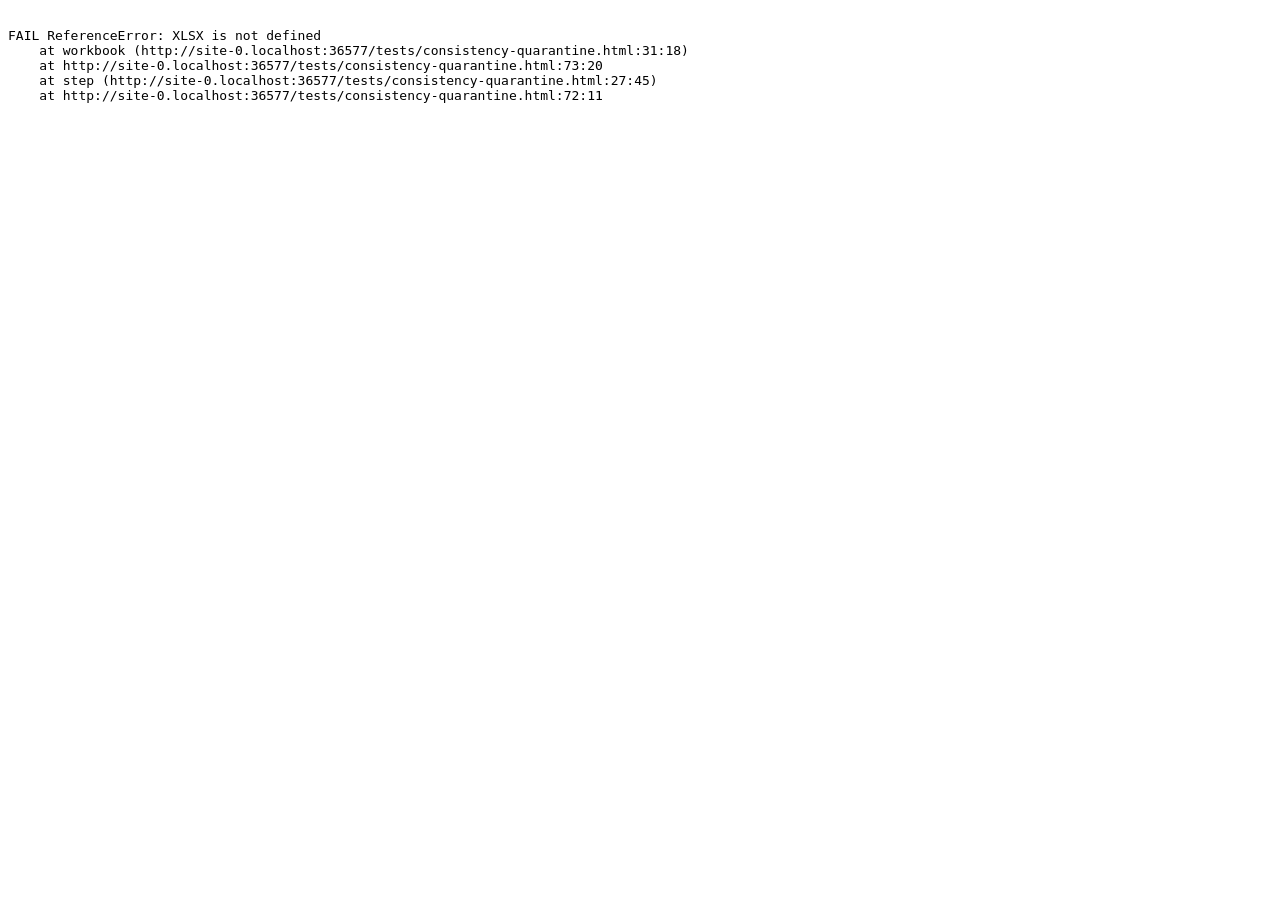
<file: tests/consistency-quarantine.html>
<!doctype html>
<html lang="en">
<meta charset="utf-8">
<title>Consistency and quarantine tests</title>
<pre id="results">Running...</pre>
<script src="https://cdn.sheetjs.com/xlsx-0.20.3/package/dist/xlsx.full.min.js"></script>
<script src="../js/config.js"></script>
<script src="../js/parser.js"></script>
<script src="../js/bagrutFacts.js"></script>
<script src="../js/bagrutPolicies.js"></script>
<script src="../js/bagrutEngine.js"></script>
<script src="../js/bagrutAdvisor.js"></script>
<script src="../js/groupAnalyzer.js"></script>
<script src="../js/signalEngine.js"></script>
<script src="../js/ui.js"></script>
<script src="../js/views/overviewView.js"></script>
<script src="../js/views/profileView.js"></script>
<script src="../js/views/groupsView.js"></script>
<script src="../js/views/sadinView.js"></script>
<script src="../js/views/bagrutView.js"></script>
<script src="../js/views/rulesView.js"></script>
<script src="../js/importQuarantine.js"></script>
<script>
(async () => {
  const output = document.getElementById('results'), logs = [];
  const assert = (condition, message) => { if (!condition) throw new Error(message); };
  const step = async (label, fn) => { await fn(); logs.push('PASS ' + label); };
  const T = n => String(900000000 + n);
  const student = (n, grade, homeroom) => ({ tz: T(n), firstName: 'Synthetic' + n, lastName: 'Test', grade, homeroom, track: 'רגילה' });
  const workbook = (name, rows) => {
    const book = XLSX.utils.book_new();
    XLSX.utils.book_append_sheet(book, XLSX.utils.aoa_to_sheet(rows), 'Data');
    const data = XLSX.write(book, { type: 'array', bookType: 'xlsx' });
    return { name, arrayBuffer: async () => data };
  };
  const reasons = ImportQuarantine.REASONS;
  const result = rows => ({ type: 'groups', rows, skipped: 0, ignored: 0, unmatchedIds: [], warnings: [] });
  let saved;
  try {
    await Config.ready;
    saved = { data: Config.data, cache: Config._cache, ignored: Config._ignoredCache, active: Config._activeCohort,
      write: Config._write, put: Config._storePut, del: Config._storeDelete };
    Config._write = () => ({ ok: true });
    Config._storePut = async () => ({ ok: true });
    Config._storeDelete = async () => {};
    Config.data = Config.defaults();
    Config._activeCohort = Config.data.gradeCohortMap['12'];
    Config._syncQuestionnaires();
    const roster = Config.normalizeRosterRows([student(1, 'יב', 'יב1'), student(2, 'יב', 'יב1'), student(3, 'יא', 'יא1')]);
    Config._cache = { masterRoster: { data: roster.rows, ignoredIds: [], fileName: 'synthetic', uploadedAt: 1 } };
    Config._ignoredCache = new Set();
    Config._invalidateRoster();
    Store.refresh();
    ImportQuarantine.clear();

    const source = await (await window.fetch('../js/app.js')).text();
    const doc = new Proxy(document, { get(target, key) {
      if (key === 'readyState') return 'loading';
      if (key === 'addEventListener') return () => {};
      const value = Reflect.get(target, key);
      return typeof value === 'function' ? value.bind(target) : value;
    } });
    const cloud = { configured: () => true, hasUnpublished: () => false, status: { kind: 'ok' },
      meta: () => ({}), url: () => 'https://cloud.test', identity: () => ({ email: 'test@example.test' }), passcode: () => 'test' };
    const app = new Function('Util', 'Config', 'CloudSync', 'document', 'parseExcelFile', 'confirm', 'Store', source + '\nreturn App;')(
      Util, Config, cloud, doc, Parser.parseExcelFile, () => true, Store);
    app.toasts = [];
    app._cloudWriteReady = true;
    app.toast = (text, kind) => app.toasts.push({ text, kind });
    app.state.sim = { ignoreInternals: false, plus5: false, useCurrent: false, fullMode: false };

    await step('real import captures invalid IDs, unmatched students and unmapped questionnaires', async () => {
      const file = workbook('synthetic-bagrut.xlsx', [
        ['ת.ז', 'סמל שאלון', 'ציון סופי'],
        ['1.23457E+08', '22283', 70],
        [T(999), '22283', 70],
        [T(1), '999999', 70],
        [T(2), '22283', 70]
      ]);
      assert(await app.importDataset('bagrutData', file), 'Import succeeds');
      app.afterDataChange();
      const rows = ImportQuarantine.list();
      const invalid = rows.find(r => r.reason === reasons.invalidId);
      assert(invalid && invalid.raw && invalid.raw['ת.ז'] === '1.23457E+08', 'Rejected raw ID is captured');
      assert(rows.some(r => r.reason === reasons.outside && r.key === T(999)), 'Student outside roster is captured');
      assert(rows.some(r => r.reason === reasons.questionnaire && r.key === '999999' && r.gradeScope === 'יב'), 'Unknown questionnaire is captured with roster grade');
      assert(rows.every(r => r.id && r.batchId && r.fileType && r.entityType && 'raw' in r), 'Record fields are present');
      assert(Config.getRows('bagrutData').length === 3, 'Quarantine does not remove accepted input rows');
      assert(app.toasts.some(t => t.text.includes('דוח קליטה') && t.text.includes('3')), 'Import summary reports findings');
    });

    await step('bagrut upsert retains findings for rows not replaced', async () => {
      await ImportQuarantine.recordImport('bagrutData', { name: 'synthetic-bagrut.xlsx' },
        { rows: [{ tz: T(2), code: '22283' }], skipped: 0, ignored: 0 }, { grades: ['יב'] });
      assert(ImportQuarantine.list().some(r => r.reason === reasons.questionnaire && r.key === '999999'),
        'An unrelated bagrut upsert must not erase a retained unmapped questionnaire');
    });

    await step('grade-scoped batch replacement and explicit reset', async () => {
      const group = (tz, grade, groupId) => ({ tz, gradeKey: grade, groupId, groupName: '', isTeacher: false });
      await ImportQuarantine.recordImport('groupsData', { name: 'g11.xlsx' }, result([group(T(3), 'יא', '1111')]), { grades: ['יא'] });
      await ImportQuarantine.recordImport('groupsData', { name: 'g12.xlsx' }, result([group(T(1), 'יב', '2222')]), { grades: ['יב'] });
      assert(ImportQuarantine.list().filter(r => r.reason === reasons.subject).length === 2, 'Both grade scopes are recorded');
      const rows = [{ ...group(T(1), 'יב', '2222'), groupName: 'היסטוריה יב1 [2222]' }];
      Config._cache.groupsData = { data: rows, fileName: 'g12.xlsx', uploadedAt: 1 };
      await ImportQuarantine.recordImport('groupsData', { name: 'g12.xlsx' }, result(rows), { grades: ['יב'] });
      const remaining = ImportQuarantine.list().filter(r => r.reason === reasons.subject);
      assert(remaining.length === 1 && remaining[0].gradeScope === 'יא', 'Replacement removes only the updated grade');
      ImportQuarantine.clear({ fileType: 'groupsData', gradeScope: 'יא' });
      assert(!ImportQuarantine.list().some(r => r.reason === reasons.subject), 'Scoped clear works');
      assert(ImportQuarantine.list().some(r => r.reason === reasons.questionnaire), 'Other types remain intact');
      Store.refresh();
    });

    await step('sadin enrollment checks require groups for the same grade', async () => {
      const rows = [
        { tz: T(1), groupId: '9999', subject: 'היסטוריה', avg: 70 },
        { tz: T(3), groupId: '9999', subject: 'היסטוריה', avg: 70 }
      ];
      const batch = await ImportQuarantine.recordImport('sadinData', { name: 'grades.xlsx' },
        { rows, skipped: 0, ignored: 0 }, { grades: ['יא', 'יב'] });
      const enrollments = batch.records.filter(r => r.reason === reasons.enrollment);
      assert(enrollments.length === 1 && enrollments[0].key === T(1) + '|9999',
        'Only the grade with group data can have an enrollment mismatch');
    });

    await step('flat parser omissions remain explicit when raw rows are unavailable', async () => {
      const batch = await ImportQuarantine.recordImport('sadinData', { name: 'opaque.xlsx' },
        { type: 'grades', rows: [], skipped: 2, ignored: 0 }, { append: true });
      assert(batch.records.length === 2 && batch.records.every(r => r.reason === reasons.skipped && r.raw === null),
        'Count-only skips are not falsely assigned a specific reason');
    });

    await step('failed import is recorded without replacing existing data', async () => {
      const before = Config.getRows('groupsData').length;
      const file = { name: '<img src=x onerror=alert(1)>', arrayBuffer: async () => { throw new Error('synthetic read failure'); } };
      let failed = false;
      try { await app.importDataset('groupsData', file); } catch (error) { failed = error.message === 'synthetic read failure'; }
      assert(failed && Config.getRows('groupsData').length === before, 'Existing data survives the failed import');
      assert(ImportQuarantine.list().some(r => r.entityType === 'file' && r.label === 'synthetic read failure'),
        'The file error is reported to quarantine');
    });

    await step('audit validates real views and detects injected contradictions', () => {
      app.evals.clear();
      const clean = ImportQuarantine.auditConsistency();
      assert(clean.ok, 'Expected consistent models: ' + JSON.stringify(clean.issues));
      const counts = clean.summary.counts;
      assert(counts.ok + counts.watch + counts.risk + counts.unknown + counts.twelve === clean.summary.total, 'Status counts match roster scope');
      const original = app.filterByChip;
      app.filterByChip = function (rows, chip, signals) {
        return chip === 'tier4' ? rows.slice() : original.call(this, rows, chip, signals);
      };
      const inconsistent = ImportQuarantine.auditConsistency(app);
      app.filterByChip = original;
      assert(!inconsistent.ok && inconsistent.issues.some(i => i.code === 'bagrut-filter' || i.code === 'unknown-active'),
        'A contradictory risk filter is reported');
      const originalModel = app.overviewModel;
      app.overviewModel = function () {
        const model = originalModel.call(this);
        model.stats = { ...model.stats, counted: model.stats.counted + 1 };
        return model;
      };
      const badStats = ImportQuarantine.auditConsistency(app);
      app.overviewModel = originalModel;
      assert(badStats.issues.some(i => i.code === 'overview-stats'), 'A contradictory overview KPI is reported');

      app.state.sim.fullMode = true;
      app.state.sim.useCurrent = true;
      app.evals.clear(); SignalEngine.invalidate();
      const forecast = ImportQuarantine.auditConsistency(app);
      assert(forecast.ok, 'Mixed-grade forecast is consistent: ' + JSON.stringify(forecast.issues));
      const beforeSpecial = app.overviewModel().stats.counted;
      Config.setException(T(2), { trackOverride: Config.SPECIAL_ED });
      app.evals.clear(); SignalEngine.invalidate();
      const specialAudit = ImportQuarantine.auditConsistency(app);
      assert(specialAudit.ok && app.overviewModel().stats.counted === beforeSpecial - 1,
        'Special-ed override reduces eligibility denominator by 1 and stays consistent');
      Config.setException(T(2), { trackOverride: '' });
      /* חניך רפאים בכיתת רפאים משתלב במודלי העקביות ללא סתירות ויוצא מרשימת החניכים שמחוץ למצבת */
      assert(Config.upsertGhostClass('יב', '9', { nickname: 'רפאים' }).ok, 'Ghost class created');
      assert(Config.setRosterOverride(T(999), { grade: 'יב', homeroom: 'יב9', name: 'חניך משוחזר', manual: true }).ok, 'Ghost student promoted');
      Store.refresh(); app.evals.clear(); SignalEngine.invalidate();
      const ghostAudit = ImportQuarantine.auditConsistency(app);
      assert(ghostAudit.ok && !GroupAnalyzer.unmatchedIds().some(u => u.tz === T(999)), 'Ghost class and manual student pass full consistency audit: ' + JSON.stringify(ghostAudit.issues));
      Config.removeRosterOverride(T(999));
      Config.removeGhostClass('יב9');
      Store.refresh();
      app.state.sim.fullMode = false;
      app.state.sim.useCurrent = false;
      app.evals.clear(); SignalEngine.invalidate();
    });

    await step('settings renders escaped quarantine and consistency reports', () => {
      const pane = document.createElement('div');
      pane.dataset.settingsPane = 'system';
      document.body.appendChild(pane);
      RulesView.renderQuarantineReports.call(app);
      const host = document.getElementById('quarantineReports');
      assert(host && host.textContent.includes('דוח הסגר קליטה') && host.textContent.includes('דוח עקביות מערכת'), 'Both reports render');
      assert(host.textContent.includes(reasons.questionnaire) && host.textContent.includes('לא נמצאו סתירות'), 'Findings and audit result render');
      assert(!host.querySelector('img') && host.textContent.includes('<img src=x onerror=alert(1)>'), 'Untrusted file names are escaped');
      assert(host.querySelector('[data-act="quarantineClear"]') && host.querySelector('[data-act="quarantineAudit"]'), 'Report actions render');
      app.confirmAction = () => true;
      app.acts.quarantineAudit.call(app);
      app.acts.quarantineClear.call(app);
      assert(ImportQuarantine.list().length === 0 && host.textContent.includes('אין פריטים בהסגר'), 'Report actions update the display');
      pane.remove();
    });
    output.textContent = logs.join('\n') + '\nAll tests passed.';
    document.title = 'PASS - Consistency and quarantine tests';
  } catch (error) {
    output.textContent = logs.join('\n') + '\nFAIL ' + (error.stack || error.message);
    document.title = 'FAIL - Consistency and quarantine tests';
  } finally {
    ImportQuarantine.clear();
    if (saved) {
      Config.data = saved.data; Config._cache = saved.cache; Config._ignoredCache = saved.ignored;
      Config._activeCohort = saved.active; Config._write = saved.write; Config._storePut = saved.put; Config._storeDelete = saved.del;
      Config._invalidateRoster(); Store.refresh(); SignalEngine.invalidate();
    }
  }
})();
</script>
</html>
</file>
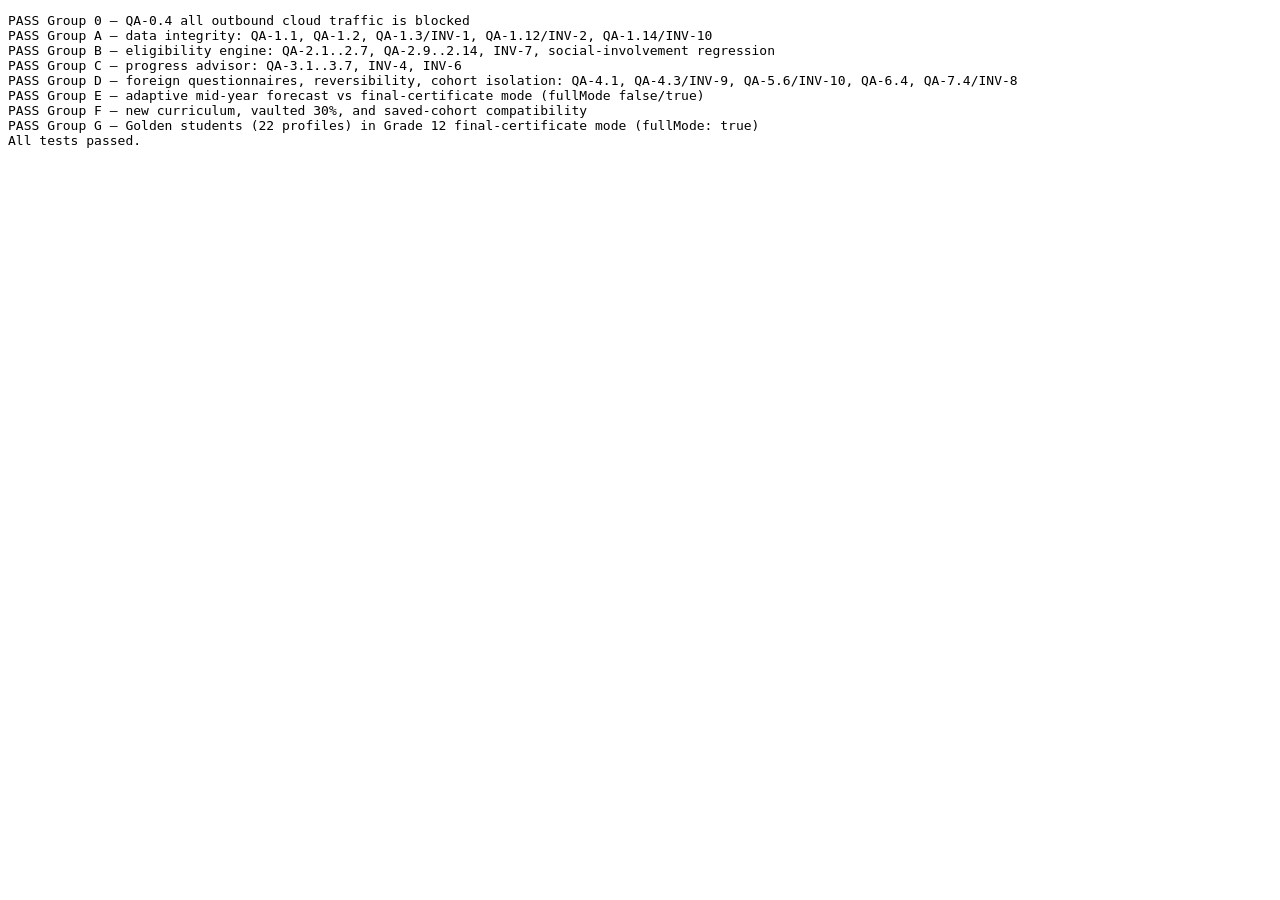
<file: tests/engine-invariants.html>
<!doctype html>
<html lang="en">
<meta charset="utf-8">
<title>Engine invariants tests</title>
<pre id="results">Running...</pre>
<script>
window.fetch = () => { throw new Error('Outbound network blocked by engine invariant tests (QA-0.4)'); };
</script>
<script src="../js/config.js"></script>
<script src="../js/parser.js"></script>
<script src="../js/bagrutFacts.js"></script>
<script src="../js/bagrutPolicies.js"></script>
<script src="../js/bagrutEngine.js"></script>
<script src="../js/bagrutAdvisor.js"></script>
<script src="../js/groupAnalyzer.js"></script>
<script>
(async () => {
  const results = document.getElementById('results');
  const outcome = [];
  let active = null, section = '';

  /* assertions never throw: every failure is collected so one run lists all gaps */
  const check = (condition, message) => { if (!condition) active.failures.push(`${section ? section + ': ' : ''}${message}`); };
  const same = (actual, expected, message) => check(JSON.stringify(actual) === JSON.stringify(expected), `${message} (expected ${JSON.stringify(expected)}, got ${JSON.stringify(actual)})`);
  const near = (actual, expected, message) => check(typeof actual === 'number' && Math.abs(actual - expected) < 1e-9, `${message} (expected ${expected}, got ${actual})`);
  const part = async (id, fn) => {
    section = id;
    try { await fn(); } catch (e) { active.failures.push(`${id}: EXCEPTION ${e && e.stack ? e.stack : e}`); }
    section = '';
  };
  const group = async (title, fn) => {
    active = { title, failures: [] };
    outcome.push(active);
    try { await fn(); } catch (e) { active.failures.push(`EXCEPTION ${e && e.stack ? e.stack : e}`); }
  };

  /* ---------- synthetic data helpers (100% invented IDs and names) ---------- */
  const T = n => String(900000000 + n);
  const stu = (n, grade, homeroom, extra = {}) => ({ tz: T(n), firstName: 'חניך' + n, lastName: 'בדיקה', grade, homeroom, track: 'רגילה', ...extra });
  const BAGRUT_MAP = { tz: 'tz', subject: 'subject', questionnaireCode: 'code', finalGrade: 'final', examGrade: 'exam', submissionGrade: 'sub', moed: 'moed' };
  const GROUP_MAP = { tz: 'tz', grade: 'grade', classNum: 'cls', groupId: 'gid', isTeacher: 'teacher' };
  const SADIN_MAP = { tz: 'tz', event: 'ev', score: 'sc', group: 'grp', date: 'dt' };
  const bagrutRows = list => Parser.normalize('bagrut', list, BAGRUT_MAP).rows;
  const groupRows = list => Parser.normalize('groups', list, GROUP_MAP).rows;
  const sadinRows = list => Parser.normalize('grades', list, SADIN_MAP).rows;

  /* a fully eligible 12th grader: every core subject, a 5-unit physics major and all internal units */
  const BASE = {
    '22283': 70, '22261': 70, '34221': 70, '34225': 70, '8283': 70, '8281': 70, '1263': 70, '1264': 70, '11283': 70, '11281': 70,
    '16382': 80, '16471': 80, '16483': 80, '16486': 80, '35471': 80, '35472': 80, '36361': 80,
    '86083': 'עמד בדרישות', '41083': 'בוצע', '43183': 70, '82083': 'בוצע'
  };
  const profile = (tz, changes = {}) => Object.entries({ ...BASE, ...changes }).filter(([, value]) => value !== null)
    .map(([code, value]) => (value !== null && typeof value === 'object' ? { tz, code, ...value } : { tz, code, final: value }));
  const partial = (n, map) => Object.entries(map).map(([code, final]) => ({ tz: T(n), code, final }));

  let saved = null;
  const resetConfig = () => {
    Config.data = Config.defaults();
    Config._activeCohort = Config.data.gradeCohortMap['12'];
    Config._rulesOverride = null;
    Config._syncQuestionnaires();
    Config._cache = {};
    Config._ignoredCache = new Set();
    Config._invalidateRoster();
  };
  const world = ({ roster = [], bagrut = [], groups = [], sadin = [] } = {}) => {
    const norm = Config.normalizeRosterRows(roster);
    const stamp = Date.now();
    const cache = { masterRoster: { data: norm.rows, ignoredIds: norm.ignoredIds, fileName: 'synthetic-roster.xlsx', uploadedAt: stamp } };
    [['bagrutData', bagrut], ['groupsData', groups], ['sadinData', sadin]].forEach(([key, rows]) => {
      if (rows.length) cache[key] = { data: rows, fileName: `synthetic-${key}.xlsx`, uploadedAt: stamp };
    });
    Config._cache = cache;
    Config._ignoredCache = new Set();
    Config._invalidateRoster();
    Store.refresh();
    return norm;
  };
  const solo = (changes = {}, grade = 'יב', homeroom = grade + '1', extra = {}) => {
    world({ roster: [stu(1, grade, homeroom)], bagrut: bagrutRows(profile(T(1), changes)), ...extra });
    return T(1);
  };
  const evalFull = (tz = T(1), opts = {}) => BagrutEngine.evaluate(tz, { fullMode: true, ...opts });
  const subj = (ev, id) => ev.subjects.find(s => s.id === id);
  const kinds = ev => ev.blockers.filter(b => !b.info).map(b => b.k);

  const scan = (value, path, found, seen = new WeakSet()) => {
    if (typeof value === 'number') { if (!Number.isFinite(value)) found.push(`${path}=${value}`); return; }
    if (typeof value === 'string') { if (/\b(NaN|undefined|Infinity)\b/.test(value)) found.push(`${path}="${value}"`); return; }
    if (!value || typeof value !== 'object' || seen.has(value)) return;
    seen.add(value);
    const entries = value instanceof Map ? [...value.entries()] : value instanceof Set ? [...value].map((v, i) => [i, v]) : Object.entries(value);
    entries.forEach(([k, v]) => scan(v, `${path}.${k}`, found, seen));
  };
  const noNaN = (value, label) => { const found = []; scan(value, label, found); check(!found.length, `NaN/undefined/Infinity leaked: ${found.slice(0, 5).join('; ')}`); };

  const rng = seed => () => { seed = (seed * 1664525 + 1013904223) % 4294967296; return seed / 4294967296; };
  const shuffled = (list, seed) => {
    const next = rng(seed), out = [...list];
    for (let i = out.length - 1; i > 0; i--) { const j = Math.floor(next() * (i + 1)); [out[i], out[j]] = [out[j], out[i]]; }
    return out;
  };

  /* ---------- rich synthetic school: grades 10 / 11 / 12 with every case family ---------- */
  const ELEVENTH = { '22283': 70, '34221': 70, '8283': 70, '1263': 70, '11283': 70, '16382': 70, '35471': 70 };
  const schoolFixture = () => {
    const roster = [], bagrut = [], groups = [], sadin = [];
    const senior = (n, cls, changes) => { roster.push(stu(n, 'יב', cls)); bagrut.push(...bagrutRows(profile(T(n), changes))); };
    senior(1, 'יב1', {});
    senior(2, 'יב1', { '22283': 50, '22261': 50 });
    senior(3, 'יב1', { '22283': 30, '22261': 30, '16382': 75, '16471': 75, '35471': 75, '35472': 75 });
    senior(4, 'יב1', { '11283': 50, '11281': 50 });
    senior(5, 'יב2', { '22283': 30, '22261': 30, '34221': 30, '34225': 30 });
    senior(6, 'יב2', { '22283': null, '22261': 60 });
    senior(7, 'יב2', { '22283': null, '22261': 20 });
    senior(8, 'יב2', { '35571': 80, '35471': 60, '35472': 70 });
    senior(9, 'יב2', { '43183': null, '43351': 80 });
    senior(10, 'יב2', { ...Object.fromEntries(Object.keys(BASE).map(code => [code, null])) });
    senior(11, 'יב2', { '22283': 30, '22261': 30, '34221': 30, '34225': 30, '5384': { final: 70, subject: 'אנגלית' } });
    senior(12, 'יב1', { '22283': 55, '22261': 54 });
    for (let n = 21; n <= 27; n++) { roster.push(stu(n, 'יא', n < 25 ? 'יא1' : 'יא2')); bagrut.push(...bagrutRows(partial(n, ELEVENTH))); }
    roster.push(stu(28, 'יא', 'יא2')); bagrut.push(...bagrutRows(partial(28, { ...ELEVENTH, '16382': null }).filter(r => r.final !== null)));
    roster.push(stu(29, 'יא', 'יא2')); bagrut.push(...bagrutRows(partial(29, { ...ELEVENTH, '16382': null, '35471': null }).filter(r => r.final !== null)));
    roster.push(stu(31, 'י', 'י1'));
    roster.push(stu(32, 'י', 'י1')); bagrut.push(...bagrutRows(partial(32, { '16381': 60, '16382': 60 })));
    roster.push(stu(33, 'י', 'י2')); bagrut.push(...bagrutRows(partial(33, { '16381': 30 })));
    const english = 'אנגלית 4 יח"ל יב1-יב2 דוד בדיקה [7001]', reinforcement = 'תגבור מתמטיקה 5 יח"ל יב1-יב2 מיכל בדיקה [7002]';
    groups.push(...groupRows([1, 2, 3, 4, 5, 6].map(n => ({ tz: T(n), grade: 'יב', cls: n < 5 ? 'יב1' : 'יב2', gid: english }))));
    groups.push(...groupRows([2, 3].map(n => ({ tz: T(n), grade: 'יב', cls: 'יב1', gid: reinforcement }))));
    sadin.push(...sadinRows([[1, 90, 80], [2, 60, 70], [3, 40, 55]].flatMap(([n, a, b]) => [
      { tz: T(n), ev: 'מבחן (50)', sc: a, grp: english, dt: '01/10/2026' }, { tz: T(n), ev: 'בוחן (50)', sc: b, grp: english, dt: '15/10/2026' }
    ])));
    return { roster, bagrut, groups, sadin };
  };

  try {
    await Config.ready;
    saved = {
      data: Config.data, cache: Config._cache, ignored: Config._ignoredCache, active: Config._activeCohort, override: Config._rulesOverride,
      write: Config._write, put: Config._storePut, raw: Store.raw, loaded: Store.loaded
    };
    /* nothing in this page may touch the browser's real localStorage / IndexedDB data */
    Config._write = () => ({ ok: true });
    Config._storePut = async () => ({ ok: true });
    Util.idWarn.sci = 0;
    resetConfig();

    /* ====================================================================
       קבוצה 0 — חסימת רשת (QA-0.4)
       ==================================================================== */
    await group('Group 0 — QA-0.4 all outbound cloud traffic is blocked', async () => {
      await part('QA-0.4', async () => {
        let blocked = false;
        try { window.fetch('https://script.google.com/macros/s/synthetic/exec', { method: 'POST', body: '{}' }); } catch (e) { blocked = /blocked/.test(e.message); }
        check(blocked, 'fetch to script.google.com must throw synchronously');
      });
    });

    /* ====================================================================
       קבוצה A — שלמות נתונים ואינווריאנטים
       QA-1.1, QA-1.2, QA-1.3/INV-1, QA-1.12/INV-2, QA-1.14/INV-10
       ==================================================================== */
    await group('Group A — data integrity: QA-1.1, QA-1.2, QA-1.3/INV-1, QA-1.12/INV-2, QA-1.14/INV-10', async () => {
      resetConfig();
      await part('QA-1.1 roster counts per grade and class; no vanished or duplicated IDs', async () => {
        const spec = [['י', 'י1', 3], ['י', 'י2', 2], ['יא', 'יא1', 3], ['יא', 'יא2', 3], ['יב', 'יב1', 4], ['יב', 'יב2', 3], ['יב', 'יב3', 2]];
        const rows = []; let n = 100;
        spec.forEach(([grade, cls, count]) => { for (let i = 0; i < count; i++) rows.push(stu(++n, grade, cls)); });
        const expectedIds = rows.map(r => r.tz);
        rows[1] = { ...rows[1], tz: ` ${rows[1].tz} ` };
        rows[2] = { ...rows[2], tz: rows[2].tz.slice(0, 3) + '-' + rows[2].tz.slice(3) };
        rows.push({ ...rows[10] });
        rows.push(stu(500, 'ט', 'ט1'));
        rows.push({ ...stu(501, 'יב', 'יב1'), tz: '' });
        const norm = world({ roster: rows });
        check(norm.rows.length === 20 && norm.duplicates === 1 && norm.skipped === 1, `Roster normalisation: ${norm.rows.length} rows, ${norm.duplicates} duplicates, ${norm.skipped} skipped`);
        same(norm.ignoredIds, [T(500)], 'Junior student ID must be remembered only as ignored');
        check(Store.trainees.size === 20, `Store must hold exactly 20 trainees, got ${Store.trainees.size}`);
        same(expectedIds.filter(id => !Store.trainees.has(id)), [], 'Students vanished from the Store');
        const byGrade = {}, byClass = {};
        Store.traineeList().forEach(t => { byGrade[t.gradeKey] = (byGrade[t.gradeKey] || 0) + 1; byClass[t.classKey] = (byClass[t.classKey] || 0) + 1; });
        same(byGrade, { 'י': 5, 'יא': 6, 'יב': 9 }, 'Per-grade counts');
        same(Object.fromEntries(spec.map(([, cls, count]) => [cls, count])), byClass, 'Per-class counts');
        check(new Set(Store.traineeList().map(t => t.tz)).size === Store.trainees.size, 'Duplicate IDs inside the Store');
      });

      await part('QA-1.2 / QA-1.3 INV-1 normId unifies every ID form and is idempotent', async () => {
        const canonical = '012345678';
        const forms = ['12345678', '012345678', ' 12345678 ', '1234-5678', '012-345-678', 12345678, '12345678.0', '012345678.0'];
        forms.forEach(f => check(Util.normId(f) === canonical, `normId(${JSON.stringify(f)}) = ${Util.normId(f)}`));
        const idempotent = [...forms, 'A1234567', 'a-123 4567', '', '   ', null, undefined, 0, 5, '12345678901', '1.23457E+08'];
        idempotent.forEach(f => { const once = Util.normId(f); check(Util.normId(once) === once, `normId not idempotent for ${JSON.stringify(f)}`); });
        Util.idWarn.sci = 0;

        const roster = [{ ...stu(1, 'יב', 'יב1'), tz: ' 12345678 ' }];
        const bagrut = bagrutRows([{ tz: '012-345-678', code: '22283', final: 70 }]);
        const groups = groupRows([{ tz: 12345678, grade: 'יב', cls: 'יב1', gid: 'אנגלית 4 יח"ל יב1 דוד בדיקה [7001]' }]);
        const sadin = sadinRows([{ tz: '12345678.0', ev: 'מבחן (50)', sc: 80, grp: 'אנגלית 4 יח"ל יב1 דוד בדיקה [7001]', dt: '01/10/2026' }]);
        world({ roster, bagrut, groups, sadin });
        same([bagrut[0].tz, groups[0].tz, sadin[0].tz], [canonical, canonical, canonical], 'File rows must carry the canonical ID');
        same(Store.unknown, { groups: [], grades: [], bagrut: [] }, 'No file may leave unmatched IDs');
        const t = Store.trainees.get(canonical);
        check(t && t.inGroups && t.inGrades && t.inBagrut, 'The roster student must be matched in groups, sadin and bagrut files');
      });

      await part('QA-1.12 INV-2 importing the same files twice equals importing once', async () => {
        const rosterRows = [1, 2, 3].map(n => stu(n, 'יב', 'יב1'));
        const gid = 'אנגלית 4 יח"ל יב1 דוד בדיקה [7001]';
        const sets = {
          bagrutData: bagrutRows([
            { tz: T(1), code: '22283', final: 60, moed: 'חורף' }, { tz: T(1), code: '22283', final: 70, moed: 'קיץ' },
            { tz: T(2), code: '22261', final: 80 }, { tz: T(3), code: '36361', final: 90 }
          ]),
          groupsData: groupRows([
            ...[1, 2, 3].map(n => ({ tz: T(n), grade: 'יב', cls: 'יב1', gid })), { tz: '', gid, teacher: 'כן' }
          ]),
          sadinData: sadinRows([1, 2, 3].map(n => ({ tz: T(n), ev: 'מבחן (50)', sc: 60 + n, grp: gid, dt: '01/10/2026' })))
        };
        const snapshot = () => JSON.stringify({
          trainees: Store.traineeList(),
          groups: [...Store.groups.values()].map(g => ({ ...g, members: [...g.members].sort(), gradeMembers: [...g.gradeMembers].sort() })).sort((a, b) => a.groupId.localeCompare(b.groupId)),
          current: [...Store._current.entries()].sort(([a], [b]) => a.localeCompare(b)),
          attempts: Store.traineeList().map(t => Store.attemptsOf(t.tz)), unknown: Store.unknown, missed: Store.missed
        });
        const load = async () => {
          for (const [key, rows] of Object.entries(sets)) check((await Config.upsertDataset(key, rows, { fileName: key + '.xlsx' })).ok, `upsert ${key}`);
          Store.refresh();
          return { snapshot: snapshot(), data: Object.fromEntries(Object.keys(sets).map(key => [key, JSON.stringify(Config.getRows(key))])) };
        };
        world({ roster: rosterRows });
        const once = await load();
        const twice = await load();
        same(Object.keys(sets).map(k => JSON.parse(twice.data[k]).length), Object.keys(sets).map(k => JSON.parse(once.data[k]).length), 'Row counts changed after the second import');
        check(JSON.stringify(once.data) === JSON.stringify(twice.data), 'Stored datasets differ between one and two imports');
        check(once.snapshot === twice.snapshot, 'Store state (grades, events, group placements) differs between one and two imports');
      });

      await part('QA-1.14 INV-10 abnormal grade values', async () => {
        const classes = { 'לא נבחן': 'none', 'טקסט חופשי': 'none', 'פטור': 'pass' };
        Object.entries(classes).forEach(([text, kind]) => check(Parser.classify(text).kind === kind, `classify("${text}") should be ${kind}, got ${Parser.classify(text).kind}`));
        check(Parser.classify(55.5).kind === 'num' && Parser.classify(55.5).num === 55.5, 'A fractional grade must stay numeric');
        check(Parser.classify(101).kind !== 'num', 'A grade of 101 must not be accepted as a valid numeric grade');
        check(Parser.classify(-5).kind !== 'num', 'A grade of -5 must not be accepted as a valid numeric grade');

        const textual = solo({ '22283': 'לא נבחן', '22261': 'טקסט חופשי', '34221': 'פטור', '34225': 'פטור' });
        const ev = evalFull(textual);
        check(subj(ev, 'history').final === null && subj(ev, 'history').status !== 'fail', 'Unattended/free-text history must stay missing, never a numeric failure');
        check(subj(ev, 'civics').status === 'exempt' && ev.manualReview.required && ev.tier !== 1, 'Exempt text ("פטור") in a core subject must require a coordinator decision, not grant automatic eligibility');
        noNaN(ev, 'ev');
        noNaN([BagrutAdvisor.summarize([ev]), BagrutAdvisor.summarizePace([ev])], 'advisor');

        const fraction = evalFull(solo({ '22283': 55.5, '22261': 55.5 }));
        check(subj(fraction, 'history').comps[0].num === 55.5 && subj(fraction, 'history').status === 'pass', '55.5 must be a valid passing grade');
        noNaN(fraction, 'fraction');

        [101, -5].forEach(bad => {
          const tz = solo({ '22283': bad, '22261': bad });
          const out = evalFull(tz);
          const accepted = out.subjects.flatMap(s => s.comps).filter(c => c.state === 'num' && (c.num > 100 || c.num < 0));
          check(!accepted.length, `Out-of-range bagrut grade ${bad} was accepted as a valid numeric grade (${accepted.length} components)`);
          noNaN(out, 'out-of-range ' + bad);
        });

        const g = 'אנגלית 4 יח"ל יב1 דוד בדיקה [7001]';
        const average = events => { world({ roster: [stu(1, 'יב', 'יב1')], sadin: sadinRows(events.map((sc, i) => ({ tz: T(1), ev: `אירוע${i} (10)`, sc, grp: g, dt: '01/10/2026' }))) }); return Store.currentOf(T(1))[0]; };
        const mixed = average(['לא נבחן', 80]);
        check(mixed.avg === 80 && mixed.n === 1, `A non-attended sadin event must not count as zero (avg ${mixed.avg}, n ${mixed.n})`);
        const ranged = average([80, 105, -3]);
        check(ranged.avg === 80 && ranged.n === 1, `Out-of-range sadin scores 105 / -3 must be ignored (avg ${ranged.avg}, n ${ranged.n})`);
      });
    });

    /* ====================================================================
       קבוצה B — מנוע זכאות לבגרות
       QA-2.1..QA-2.7, QA-2.9..QA-2.14, INV-7 + רגרסיית מעורבות חברתית
       ==================================================================== */
    await group('Group B — eligibility engine: QA-2.1..2.7, QA-2.9..2.14, INV-7, social-involvement regression', async () => {
      resetConfig();
      await part('QA-2.1 fully eligible 12th grader', async () => {
        const ev = evalFull(solo());
        same([ev.tier, ev.manual, kinds(ev)], [1, false, []], 'Eligible student must be tier 1 without blockers');
        same(ev.gates, { 1: 'pass', 2: 'pass', 3: 'pass' }, 'All gates must pass');
        check(ev.subjects.length === 7 && ev.subjects.every(s => s.status === 'pass'), 'All seven core subjects must pass');
        check(ev.major.chosen && ev.major.chosen.id === 'physics', 'The 5-unit major must be chosen');
        check(ev.internals.length === 4 && ev.internals.every(i => i.done), 'All internal units must be done');
      });

      await part('QA-2.2 pass threshold: 55 passes, 54 fails without compensation', async () => {
        const history = grade => subj(evalFull(solo({ '22283': grade, '22261': grade })), 'history');
        check(history(55).status === 'pass', '55 must pass');
        check(history(54).status !== 'pass', '54 must not pass');
        Config.setCompensation({ enabled: false });
        const ev54 = evalFull(solo({ '22283': 54, '22261': 54 })), ev55 = evalFull(solo({ '22283': 55, '22261': 55 }));
        check(ev54.tier >= 3 && kinds(ev54).includes('fail'), '54 must block eligibility when compensation is disabled');
        check(ev55.tier === 1, '55 must stay eligible when compensation is disabled');
        resetConfig();
      });

      await part('QA-2.3 rounding at the threshold', async () => {
        const history = (a, b) => subj(evalFull(solo({ '22283': a, '22261': b })), 'history');
        const low = history(53, 55), edge = history(53.3, 55), high = history(51, 56);
        near(low.final, 54.4, 'Weighted 54.4'); near(edge.final, 54.49, 'Weighted 54.49'); near(high.final, 54.5, 'Weighted 54.5');
        check(low.status !== 'pass' && edge.status !== 'pass', '54.4 and 54.49 must not pass');
        check(high.status === 'pass', '54.5 must pass');
      });

      await part('QA-2.4 a missing grade is not a zero', async () => {
        const missing = subj(evalFull(solo({ '22283': null })), 'history');
        check(missing.final === null && missing.status === 'missing' && missing.comps[0].state === 'missing', 'No grade must stay missing and out of the average');
        const zero = subj(evalFull(solo({ '22283': 0 })), 'history');
        check(zero.comps[0].state === 'num' && zero.comps[0].num === 0 && zero.final === 49 && zero.status === 'comp', 'An entered zero must count in the average (49)');
        const absent = evalFull(solo({ '22283': 'לא ניגש' }));
        check(subj(absent, 'history').comps[0].failed && subj(absent, 'history').final === null && !kinds(absent).includes('bagrut-block'), '"לא ניגש" must be a reported failure without an invented average');
        const blocked = evalFull(solo({ '22283': 'חסם' }));
        check(subj(blocked, 'history').comps[0].blocked && kinds(blocked).includes('bagrut-block'), '"חסם" must raise a bagrut-block blocker');
        check(Store.weightedAverage([{ score: null, weight: 1 }, { score: 80, weight: 1 }]).avg === 80, 'Sadin: missing event is not a zero');
        check(Store.weightedAverage([{ score: 0, weight: 1 }, { score: 80, weight: 1 }]).avg === 40, 'Sadin: an entered zero counts');
      });

      const ENG = { 3: ['16381', '16382', '16383', '16387'], 4: ['16382', '16471', '16483', '16486'], 5: ['16471', '16582', '16583', '16586'] };
      const MATH = { 3: ['35173', '35371', '35372'], 4: ['35471', '35472'], 5: ['35571', '35572'] };
      const levelChanges = (e, m, ge, gm) => {
        const changes = Object.fromEntries([...new Set([...Object.values(ENG).flat(), ...Object.values(MATH).flat()])].map(code => [code, null]));
        ENG[e].forEach(code => { changes[code] = ge; });
        MATH[m].forEach(code => { changes[code] = gm; });
        return changes;
      };
      const pointsCase = (e, m, ge, gm, withMajor = false) => evalFull(solo({ '22283': 30, '22261': 30, ...levelChanges(e, m, ge, gm), ...(withMajor ? {} : { '36361': null }) }));

      await part('QA-2.5 allowed single failure and points compensation', async () => {
        const range = evalFull(solo({ '22283': 50, '22261': 50 }));
        check(range.tier === 2 && range.compensation && range.compensation.type === 'range' && subj(range, 'history').compApplied === 'range', 'One 45-54 failure outside Hebrew must be compensated (tier 2)');
        const two = evalFull(solo({ '22283': 50, '22261': 50, '34221': 50, '34225': 50 }));
        check(kinds(two).includes('comp-over') && two.tier >= 3, 'A second 45-54 failure exceeds the compensation quota');
        [[3, 3, 150], [3, 4, 148], [4, 4, 146], [4, 5, 144], [5, 5, 140]].forEach(([e, m, required]) => {
          const ok = pointsCase(e, m, required / 2, required / 2);
          check(subj(ok, 'history').compApplied === 'points' && !kinds(ok).includes('severe') && ok.notes.some(n => n.includes('קומפנסציה') && !n.includes('פיצוי')), `Units ${e}+${m}: ${required} points must compensate`);
          const short = pointsCase(e, m, required / 2, required / 2 - 1);
          const blocker = short.blockers.find(b => b.k === 'severe');
          check(blocker && blocker.text.includes(`נמוך מהנדרש לקומפנסציה (${required})`) && !blocker.text.includes('פיצוי') && !subj(short, 'history').compApplied, `Units ${e}+${m}: ${required - 1} points must not compensate`);
        });
        const full = pointsCase(4, 4, 75, 75, true);
        check(full.tier === 2 && full.compensation && full.compensation.type === 'points' && subj(full, 'history').compApplied === 'points' && !full.blockers.length, 'A student with a major and enough points must be eligible (tier 2) through points compensation');
      });

      await part('QA-2.6 non-compensable failures stay blocked', async () => {
        [50, 30].forEach(grade => {
          const ev = evalFull(solo({ '11283': grade, '11281': grade, ...levelChanges(4, 4, 80, 80) }));
          check(ev.tier >= 3 && ev.gates[1] === 'fail' && kinds(ev).includes('critical'), `Hebrew ${grade} must block eligibility even with strong other subjects`);
        });
        const below5 = evalFull(solo({ '22283': 3, '22261': 3 }));
        check(below5.tier >= 3 && kinds(below5).includes('fail'), 'A grade below 5 must block eligibility');
        const short = pointsCase(4, 4, 73, 72);
        check(kinds(short).includes('severe') && short.tier >= 3, 'Points below the required sum must block eligibility');
      });

      await part('QA-2.7 two failing subjects are not eligible', async () => {
        const severePair = evalFull(solo({ '22283': 30, '22261': 30, '34221': 30, '34225': 30 }));
        check(severePair.tier === 4 && severePair.tierText === BagrutEngine.TIER_TEXT.full[4], 'Two 5-44 subjects must be tier 4 (not eligible)');
        const failPair = evalFull(solo({ '22283': 3, '22261': 3, '34221': 3, '34225': 3 }));
        check(failPair.tier === 4, 'Two failing subjects below 5 must be tier 4');
        const mixed = evalFull(solo({ '22283': 50, '22261': 50, '34221': 30, '34225': 30 }));
        check(mixed.tier >= 3, 'A compensated subject plus a severe failure must not be eligible');
      });

      await part('QA-2.9 level change 5 -> 4 is counted once', async () => {
        const ev = evalFull(solo({ '35571': 80, '35471': 60, '35472': 70 }));
        const math = subj(ev, 'math');
        check(math.units === '4' && math.comps.length === 2, 'Level 4 questionnaires must determine the level');
        near(math.final, 63.5, 'Only level-4 grades may enter the 65/35 average (no double counting)');
        check(ev.isPotentialException && ev.suspect.some(s => s.includes('רמות יח"ל מעורבות')), 'Mixed levels must be flagged for review');
        const gid = (subject, id) => `${subject} יב1 מורה [${id}]`;
        world({
          roster: [stu(1, 'יב', 'יב1')], bagrut: bagrutRows(profile(T(1), { '35471': null, '35472': null, '35571': 80, '35572': 80 })),
          groups: groupRows([{ tz: T(1), grade: 'יב', cls: 'יב1', gid: gid('תגבור מתמטיקה 3 יח"ל', 9002) }, { tz: T(1), grade: 'יב', cls: 'יב1', gid: gid('מתמטיקה 5 יח"ל', 9001) }])
        });
        check(subj(evalFull(T(1)), 'math').units === '5', 'A reinforcement group must never override the real math level');
      });

      await part('QA-2.10 repeated sittings use the best grade once', async () => {
        const list = [...profile(T(1), { '22283': null }), { tz: T(1), code: '22283', final: 50, moed: 'חורף' }, { tz: T(1), code: '22283', final: 80, moed: 'קיץ' }];
        world({ roster: [stu(1, 'יב', 'יב1')], bagrut: bagrutRows(list) });
        const history = subj(evalFull(T(1)), 'history');
        check(history.comps[0].num === 80 && Math.abs(history.final - 73) < 1e-9, 'Best sitting (80) must be used once: final 73');
        check(Store.attemptsOf(T(1)).filter(a => a.code === '22283').length === 2, 'Both sittings must stay visible');
      });

      await part('QA-2.11 introduction to science: exempt with two science majors, required with one', async () => {
        const one = evalFull(solo({ '43183': null }));
        const sci1 = one.internals.find(i => i.id === 'science');
        check(sci1.required && !sci1.exempt && kinds(one).includes('internal'), 'One science major must still require the science unit');
        const two = evalFull(solo({ '43183': null, '43351': 80 }));
        const sci2 = two.internals.find(i => i.id === 'science');
        check(sci2.exempt === true && two.tier === 1 && !kinds(two).length, 'Two science majors must exempt the science unit');
      });

      await part('QA-2.12 an extended core subject doubling as the major is counted once', async () => {
        const lit = Config.rulesForGrade('יב').coreSubjects.find(s => s.id === 'literature');
        lit.units = 5; lit.majorEligible = true;
        const ev = evalFull(solo({ '36361': null }));
        check(ev.major.chosen && ev.major.chosen.coreId === 'literature' && !kinds(ev).length && ev.tier === 1, 'The extended literature subject must satisfy the major gate');
        check(ev.subjects.filter(s => s.id === 'literature').length === 1 && ev.major.cands.filter(c => c.coreId === 'literature').length === 1, 'The subject must not be duplicated');
        resetConfig();
      });

      await part('QA-2.13 multi-stage weighting with a missing part', async () => {
        const strict = subj(evalFull(solo({ '22283': null, '22261': 60 })), 'history');
        check(strict.final === null && strict.status === 'missing' && strict.reverse, 'A missing 30% part must not invent a grade');
        check(strict.reverse.required30 === 42 && strict.reverse.level === 'info' && strict.reverse.pct === 30, 'Reverse calculator must ask for 42 in the 30%');
        near(strict.reverse.externalScore, 60, 'External score');
        const hit = subj(evalFull(solo({ '22283': 42, '22261': 60 })), 'history'), miss = subj(evalFull(solo({ '22283': 41, '22261': 60 })), 'history');
        check(hit.status === 'pass' && miss.status !== 'pass', '42 must pass and 41 must not (60 x 70% + internal x 30%)');
        const adaptive = subj(BagrutEngine.evaluate(solo({ '22283': 40, '22261': null })), 'history');
        check(adaptive.status === 'await' && adaptive.partial && adaptive.partial.donePct === 30 && adaptive.reverse && adaptive.reverse.required30 === 61, 'A partial subject must await the current-grade missing part (needs 61)');
        near(adaptive.final, 40, 'Partial score is only the reported previous-grade part');
      });

      await part('QA-2.14 INV-7 determinism under shuffled input (10 shuffles)', async () => {
        const fx = schoolFixture();
        const fingerprint = () => {
          const ids = Store.traineeList().map(t => t.tz).sort();
          const defaults = ids.map(tz => BagrutEngine.evaluate(tz));
          const finals = ids.map(tz => BagrutEngine.evaluate(tz, { fullMode: true }));
          return JSON.stringify([defaults, finals, BagrutAdvisor.summarize(defaults), BagrutAdvisor.summarizePace(defaults), BagrutAdvisor.summarize(finals)]);
        };
        world(fx);
        const first = fingerprint();
        check(first === fingerprint(), 'The same input must evaluate identically twice');
        for (let seed = 1; seed <= 10; seed++) {
          world({ roster: shuffled(fx.roster, seed), bagrut: shuffled(fx.bagrut, seed + 100), groups: shuffled(fx.groups, seed + 200), sadin: shuffled(fx.sadin, seed + 300) });
          check(fingerprint() === first, `Shuffle ${seed} changed the engine/advisor output`);
        }
      });

      await part('Regression: social involvement (86083) uses the 1-4 scale in gate 3', async () => {
        [[1, false, true], [0, false, true], [2, true, false], [3, true, false], [4, true, false], ['עמד בדרישות', true, false], ['בוצע', true, false], [70, true, false], ['לא עמד בדרישות', false, true]].forEach(([value, done, fail]) => {
          const ev = evalFull(solo({ '86083': value }));
          const social = ev.internals.find(i => i.id === 'social');
          check(social.done === done && social.explicitFail === fail, `Social ${JSON.stringify(value)}: expected done=${done}/explicitFail=${fail}, got ${social.done}/${social.explicitFail}`);
          check(ev.gates[3] === (done ? 'pass' : 'fail'), `Social ${JSON.stringify(value)}: gate 3 must ${done ? 'pass' : 'fail'}`);
        });
        const pe = evalFull(solo({ '41083': 3 })).internals.find(i => i.id === 'pe');
        check(!pe.done && !pe.explicitFail, 'Other internal units must keep the 0-100 behaviour (3 is not a pass)');
        const science = evalFull(solo({ '43183': 4 })).internals.find(i => i.id === 'science');
        check(!science.done && !science.explicitFail, 'Science must not adopt the 1-4 scale');
      });
    });

    /* ====================================================================
       קבוצה C — יועץ קצב התקדמות
       QA-3.1..QA-3.7, INV-4, INV-6
       ==================================================================== */
    await group('Group C — progress advisor: QA-3.1..3.7, INV-4, INV-6', async () => {
      resetConfig();
      const paceWorld = () => {
        const roster = [stu(31, 'י', 'י1')], bagrut = [];
        for (let n = 21; n <= 29; n++) roster.push(stu(n, 'יא', 'יא1'));
        for (let n = 21; n <= 27; n++) bagrut.push(...partial(n, ELEVENTH));
        bagrut.push(...partial(28, { ...ELEVENTH, '16382': undefined }).filter(r => r.final !== undefined));
        bagrut.push(...partial(29, { ...ELEVENTH, '16382': undefined, '35471': undefined }).filter(r => r.final !== undefined));
        world({ roster, bagrut: bagrutRows(bagrut) });
      };

      await part('QA-3.1 10th grade without grades is not critical', async () => {
        paceWorld();
        const ev = BagrutEngine.evaluate(T(31));
        check(ev.paceStatus === 'not_started' && ev.atRisk === false, `A 10th grader with no grades must be "not started" and not at risk (got ${ev.paceStatus}, atRisk ${ev.atRisk})`);
        check(ev.focus.every(f => !f.hard), 'No hard recommendations may be produced for a 10th grader without grades');
      });

      await part('QA-3.2 11th grade distinguishes on-track, gap and risk', async () => {
        paceWorld();
        const evals = Store.traineeList().filter(t => t.gradeKey === 'יא').map(t => BagrutEngine.evaluate(t.tz));
        const status = n => evals.find(e => e.tz === T(n)).paceStatus;
        same([status(21), status(28), status(29)], ['on_track', 'pace_warning', 'pace_lag'], 'On-track / single gap / risk classification');
        const summary = BagrutAdvisor.summarizePace(evals);
        check(summary.onTrack === 7 && summary.warning === 1 && summary.lag === 1, `Pace summary counts: ${JSON.stringify(summary)}`);
      });

      await part('QA-3.3 12th grade: fixable gap vs structural blocker', async () => {
        const fixable = evalFull(solo({ '22283': null, '22261': 60 }));
        check(fixable.tier === 3 && fixable.savable === true && fixable.reverse.every(r => r.level !== 'red'), 'A single missing 30% part must be fixable (savable)');
        const lost = evalFull(solo({ '22283': null, '22261': 20 }));
        check(lost.reverse.some(r => r.level === 'red') && lost.savable === false, 'A part that even 100 cannot rescue must not be savable');
        const structural = evalFull(solo({ '11283': 50, '11281': 50, '34221': 3, '34225': 3 }));
        check(structural.tier === 4 && structural.savable === false && structural.atRisk === true, 'Two hard blockers must be a structural risk');
      });

      await part('QA-3.4 INV-6 / QA-3.7 the computed target passes when fed back (30/70 and 20/80)', async () => {
        [['history', '22283', '22261'], ['civics', '34221', '34225']].forEach(([id, internal, external]) => {
          [45, 50, 55, 60, 70, 80].forEach(ext => {
            const s = subj(evalFull(solo({ [internal]: null, [external]: ext })), id);
            check(!!s.reverse, `${id} ext ${ext}: reverse calculator missing`);
            if (!s.reverse) return;
            const need = Math.max(1, s.reverse.required30);
            check(subj(evalFull(solo({ [internal]: need, [external]: ext })), id).status === 'pass', `${id} ext ${ext}: target ${need} must pass`);
            if (s.reverse.required30 > 1) check(subj(evalFull(solo({ [internal]: need - 1, [external]: ext })), id).status !== 'pass', `${id} ext ${ext}: ${need - 1} must not pass (target is not minimal)`);
          });
        });
        [40, 50, 55, 60].forEach(ext => {
          const tz = solo({ '22283': null, '22261': ext });
          const engine = subj(evalFull(tz), 'history').reverse;
          if (!engine) return;
          const row = BagrutAdvisor.subjectMatrix('core:history', [Store.trainees.get(tz)]).rows[0];
          const target = Math.ceil(row.need * 100 / row.remainingW);
          check(target >= engine.required30, `ext ${ext}: matrix target ${target} is lower than the engine minimum ${engine.required30}`);
          check(subj(evalFull(solo({ '22283': target, '22261': ext })), 'history').status === 'pass', `ext ${ext}: matrix target ${target} must pass in the engine`);
        });
      });

      await part('QA-3.5 a target above 100 is never recommended', async () => {
        const ev = evalFull(solo({ '22283': null, '22261': 20 }));
        const s = subj(ev, 'history');
        check(s.reverse.level === 'red' && /גם 100/.test(s.reverse.text), 'The reverse calculator must say that even 100 is not enough');
        const lines = [ev.reverseText, ev.cells.history.sub, ...ev.focus.map(f => f.text).filter(t => /גם 100/.test(t))];
        check(lines.every(l => /גם 100/.test(l) && (l.match(/\b\d{1,3}\b/g) || []).every(n => Number(n) <= 100)), `A displayed recommendation contains a number above 100: ${JSON.stringify(lines)}`);
      });

      await part('QA-3.6 INV-4 advisor never contradicts the engine (whole synthetic school)', async () => {
        world(schoolFixture());
        const rows = [];
        Store.traineeList().forEach(t => { rows.push(BagrutEngine.evaluate(t.tz)); rows.push(BagrutEngine.evaluate(t.tz, { fullMode: true })); });
        rows.forEach(ev => {
          if (ev.manual || ev.tier === 0) return;
          const label = `${ev.tz}/${ev.adaptive ? 'adaptive' : 'full'}`;
          const texts = [...ev.focus.map(f => f.text), ...ev.blockers.filter(b => !b.info && b.k !== 'enroll').map(b => b.text)];
          ev.subjects.filter(s => s.status === 'pass' && !s.unresolved.length).forEach(s => {
            check(!texts.some(t => t.includes(s.name)), `${label}: advisor recommends action on the completed subject ${s.name}`);
          });
          if (ev.paceInfo.isSenior) {
            check(ev.tier > 2 ? ev.focus.length > 0 : ev.focus.every(f => !f.hard), `${label}: tier ${ev.tier} contradicts the advisor focus list`);
            check(ev.atRisk === (ev.tier === 4), `${label}: atRisk ${ev.atRisk} contradicts tier ${ev.tier}`);
          } else {
            check(ev.atRisk === (ev.paceInfo.failedActualCount > 0 || ev.paceInfo.missingDueList.length > 0), `${label}: junior atRisk contradicts the pace data`);
            if (ev.atRisk) check(ev.focus.length > 0, `${label}: at-risk student has no advisor focus`);
          }
        });
        noNaN(rows, 'school');
      });
    });

    /* ====================================================================
       קבוצה D — שאלון זר, החזרה למקור ובידוד מחזורים
       QA-4.1, QA-4.3/INV-9, QA-5.6/INV-10, QA-6.4, QA-7.4/INV-8
       ==================================================================== */
    await group('Group D — foreign questionnaires, reversibility, cohort isolation: QA-4.1, QA-4.3/INV-9, QA-5.6/INV-10, QA-6.4, QA-7.4/INV-8', async () => {
      resetConfig();
      await part('QA-4.1 foreign questionnaires are surfaced, never swallowed', async () => {
        const tz = solo({ '22283': 30, '22261': 30, '34221': 30, '34225': 30, '35571': { final: 80, subject: 'מתמטיקה' }, '5384': { final: 70, subject: 'אנגלית' }, '999001': { final: 60, subject: 'אזרחות מותאמת' } });
        const ev = evalFull(tz);
        check(ev.manualReview.required === true, 'A non-eligible student with unknown questionnaires must require manual review');
        const found = Object.fromEntries(ev.manualReview.foreignCodes.map(f => [f.code, f.reason]));
        same(found, { '35571': 'other-level', '5384': 'immigrant', '999001': 'unlisted-code' }, 'Foreign codes and reasons');
        const lines = BagrutAdvisor.manualReviewLines(ev);
        check(lines.length === 3 && ['35571', '5384', '999001'].every(code => lines.some(l => l.includes(code))), 'The advisor must list every foreign questionnaire');
        check(BagrutAdvisor.summarize([ev]).manualReview === 1, 'The KPI must count the manual-review student');
      });

      await part('QA-4.3 INV-9 setting then removing a coordinator decision restores the engine result', async () => {
        const tz = solo({ '22283': 30, '22261': 30, '34221': 30, '34225': 30 });
        const before = JSON.stringify(evalFull(tz)), exceptionsBefore = JSON.stringify(Config.data.traineeExceptions);
        check(Config.setException(tz, { isException: true, overrideStatus: 'eligible', reason: 'synthetic decision' }).ok, 'setException');
        const decided = evalFull(tz);
        check(decided.manual && decided.tier === 1, 'The manual decision must take effect immediately');
        check(Config.setException(tz, { isException: false, overrideStatus: '', reason: '' }).ok, 'remove decision');
        check(JSON.stringify(evalFull(tz)) === before && JSON.stringify(Config.data.traineeExceptions) === exceptionsBefore, 'Removing the decision must restore the original engine result and stored exceptions');
      });

      await part('QA-7.4 INV-8 setting then removing a roster override restores the student', async () => {
        const tz = solo({}, 'יב', 'יב1');
        const state = () => JSON.stringify([Store.trainees.get(tz), evalFull(tz), BagrutEngine.evaluate(tz)]);
        const before = state(), overridesBefore = JSON.stringify(Config.getRosterOverrides());
        check(Config.setRosterOverride(tz, { grade: 'יא', homeroom: 'יא2' }).ok, 'setRosterOverride');
        Store.refresh();
        check(Store.trainees.get(tz).gradeKey === 'יא' && Store.trainees.get(tz).classKey === 'יא2', 'The override must move the student');
        check(Config.removeRosterOverride(tz).ok, 'removeRosterOverride');
        Store.refresh();
        check(state() === before && JSON.stringify(Config.getRosterOverrides()) === overridesBefore, 'Removing the override must restore the exact original state');
      });

      await part('QA-6.4 a rule change for grade 10 leaves grades 11 and 12 untouched', async () => {
        const build = () => world({
          roster: [stu(1, 'י', 'י1'), stu(2, 'יא', 'יא1'), stu(3, 'יב', 'יב1')],
          bagrut: bagrutRows([1, 2, 3].flatMap(n => ['16381', '16382', '16383', '16387'].map(code => ({ tz: T(n), code, final: 57 }))))
        });
        const english = n => evalFull(T(n)).subjects.find(s => s.id === 'english');
        build();
        const before = [1, 2, 3].map(n => JSON.stringify(evalFull(T(n))));
        check([1, 2, 3].every(n => english(n).status === 'pass'), '57 must pass at the default pass grade');
        Config.setActiveCohort(Config.getCohortIdForGrade('י'));
        check(Config.setRuleParam('passGrade', 60).ok, 'raise the pass grade for the 10th-grade cohort');
        build();
        check(english(1).status !== 'pass', 'The 10th-grade cohort must use the new pass grade');
        same([2, 3].map(n => JSON.stringify(evalFull(T(n)))), before.slice(1), 'Grades 11 and 12 must evaluate exactly as before');
        resetConfig();
      });

      await part('QA-5.6 INV-10 weights that do not sum to 100', async () => {
        const warnings = Config.updateRules(r => { const h = r.coreSubjects.find(s => s.id === 'history'); h.components[0].weight = 30; h.components[1].weight = 60; });
        check(warnings.ok && warnings.warnings.some(w => w.includes('היסטוריה') && w.includes('90%')), `A 30+60 weight set must raise a validation warning, got ${JSON.stringify(warnings)}`);
        const tz = solo({ '22283': 70, '22261': 70 });
        const ev = evalFull(tz);
        near(subj(ev, 'history').final, 70, 'The partial weights must still average correctly');
        noNaN(ev, '30+60');
        Config.updateRules(r => { r.coreSubjects.find(s => s.id === 'history').components.forEach(c => { c.weight = 0; }); });
        noNaN(evalFull(solo()), 'zero weights');
        noNaN(BagrutAdvisor.summarize([evalFull(T(1))]), 'zero weights advisor');
        const invalid = Config.updateRules(r => { r.coreSubjects.find(s => s.id === 'history').components[0].weight = 150; });
        check(invalid.ok === false, 'A weight above 100 must be rejected');
        resetConfig();
      });
    });

    /* ====================================================================
       קבוצה E — צפי מותאם לשלב בשנה (fullMode: false) מול מצב תעודה סופית (fullMode: true)
       נעילת ההתנהגות הנוכחית לפני פיצול bagrutEngine לשכבת עובדות ומנועי מדיניות
       ==================================================================== */
    await group('Group E — adaptive mid-year forecast vs final-certificate mode (fullMode false/true)', async () => {
      resetConfig();

      await part('E.0 option B: previous-grade questionnaires are always due, while an unreported current-grade questionnaire stays pending', async () => {
        const previous = BagrutFacts.resolveTiming({ ord: 11, rank: 12, strict: false, cohTaken: false, hasAttempt: false });
        check(previous.due && previous.missing && !previous.pendingCohort,
          'A previous-grade questionnaire must be due and missing at 0% cohort reporting');
        check(BagrutFacts.timingClass(previous) === 'past_grade', 'An untaken previous-grade questionnaire is classified as past_grade');
        const current = BagrutFacts.resolveTiming({ ord: 12, rank: 12, strict: false, cohTaken: false, hasAttempt: false });
        check(!current.due && current.pendingCohort && !current.missing,
          'A current-grade questionnaire must remain pending at 0% cohort reporting');
        check(BagrutFacts.timingClass(current) === 'current_upcoming', 'An unreported current-grade questionnaire is classified as current_upcoming');

        const tz = solo({ '35471': null, '35472': null });
        const math = subj(BagrutEngine.evaluate(tz), 'math');
        check(math.unresolved.some(c => c.codes.includes('35471') && c.due),
          'A 12th grader missing the 11th-grade math component must have an adaptive deficiency at 0% reporting');
        check(math.unresolved.every(c => c.codes.includes('35471')) && math.pending.some(c => c.codes.includes('35472')),
          'The missing previous-grade component is due while the current-grade math component remains pending');
      });

      await part('E.0b expectedGrade changes are cohort-local, immediately affect adaptive timing, and preserve full mode', async () => {
        const activeId = Config.getActiveCohortId();
        const otherId = Object.keys(Config.getCohortProfiles()).find(id => id !== activeId);
        const activeRules = Config.getCohortProfiles()[activeId].rules;
        const otherRules = Config.getCohortProfiles()[otherId].rules;
        const component = activeRules.coreSubjects.find(s => s.id === 'math').levels['4'][0];
        const otherComponent = otherRules.coreSubjects.find(s => s.id === 'math').levels['4'][0];
        const tz = solo({ '35471': null });
        const before = BagrutEngine.evaluate(tz);
        check(subj(before, 'math').unresolved.some(c => c.codes.includes('35471')),
          'Precondition: the 11th-grade math component blocks in adaptive mode for a 12th grader');
        const beforeFull = evalFull(tz);

        const changed = Config.upsertComponent('core', 'math', '4', 0, { ...component, expectedGrade: 'יב' });
        check(changed.ok !== false, `Updating the component grade must succeed (${changed.error || ''})`);
        check(activeRules.coreSubjects.find(s => s.id === 'math').levels['4'][0].expectedGrade === 'יב' &&
          activeRules.questionnaires['35471'].expectedGrade === 'יב',
          'The component and its questionnaire catalog entry must synchronize in the active cohort');
        check(otherComponent.expectedGrade === 'יא' && otherRules.questionnaires['35471'].expectedGrade === 'יא',
          'Changing a component grade must not affect another cohort');
        const after = BagrutEngine.evaluate(tz);
        check(!subj(after, 'math').unresolved.some(c => c.codes.includes('35471')) &&
          subj(after, 'math').pending.some(c => c.codes.includes('35471')),
          'Moving the component to the current grade must immediately remove its adaptive deficiency at 0% reporting');

        const afterFull = evalFull(tz);
        same([beforeFull.tier, kinds(beforeFull)], [afterFull.tier, kinds(afterFull)],
          'Changing expectedGrade must not alter final-certificate mode');

        const catalogUpdate = Config.setQuestionnaire('35471', { expectedGrade: 'יא' });
        check(catalogUpdate.ok !== false && activeRules.coreSubjects.find(s => s.id === 'math').levels['4'][0].expectedGrade === 'יא',
          'Changing the questionnaire catalog grade must synchronize the containing component');
        check(otherComponent.expectedGrade === 'יא' && otherRules.questionnaires['35471'].expectedGrade === 'יא',
          'Questionnaire synchronization must remain confined to the active cohort');
        resetConfig();
      });

      await part('E.1 12th grade mid-year: partial subjects (only the 30%/65% part reported, rest pending for the cohort) and under 21 units', async () => {
        /* היסטוריה: רק רכיב ה-30% דווח; מתמטיקה 4 יח"ל: רק רכיב ה-65% דווח. חניך יחיד => השכבה מתחת לסף הדיווח ברכיבים החסרים */
        const tz = solo({ '22261': null, '35472': null });
        const adaptive = BagrutEngine.evaluate(tz);
        check(adaptive.adaptive === true && adaptive.tier === 1 && adaptive.tierText === BagrutEngine.TIER_TEXT.adaptive[1],
          `Adaptive must be tier 1 "צפוי לזכאות" (got tier ${adaptive.tier}, "${adaptive.tierText}")`);
        same(kinds(adaptive), [], 'Adaptive: no real blockers at all (no partial-missing, no noshow, no units blocker)');
        ['history', 'math'].forEach(id => {
          const s = subj(adaptive, id);
          check(s.incomplete === false && s.status === 'pass' && !!s.partial, `${id}: adaptive must judge by the reported part only (incomplete ${s.incomplete}, status ${s.status})`);
          check(s.unresolved.length === 0 && s.pending.length === 1 && s.pending[0].pendingCohort === true && s.pending[0].due === false,
            `${id}: the missing component must stay pending for the cohort (below the 35% reporting threshold), never unresolved`);
        });
        check(adaptive.totalUnits < 21, `Scenario precondition: earned units must be below 21 (got ${adaptive.totalUnits})`);

        const full = evalFull(tz);
        check(full.tier === 4, `Final-certificate mode on the same data must block (tier 4), got ${full.tier}`);
        /* המנוע מקודד "חלק חסר" במצב סופי כ-incomplete על המקצוע + חסם questionnaire קשה לכל רכיב חסר + חסם units;
           סוג החסם partial-missing עצמו שמור לרכיב pending שמועדו הגיע ואינו נורה לחניך י"ב במצב strict */
        same([...kinds(full)].sort(), ['questionnaire', 'questionnaire', 'units'], 'Final mode blocker kinds must be exactly two missing-questionnaire blockers plus the units blocker');
        check(full.blockers.some(b => b.k === 'units' && b.hard && b.text.includes('21')),
          `Final mode must raise the under-21-units blocker (got ${JSON.stringify(kinds(full))})`);
        ['history', 'math'].forEach(id => {
          const s = subj(full, id);
          check(s.incomplete === true && s.status === 'missing' && s.missingPct > 0,
            `${id}: final mode must mark the subject as partially missing (incomplete ${s.incomplete}, status ${s.status}, missingPct ${s.missingPct})`);
        });
        const partialHard = full.blockers.filter(b => b.hard && b.miss && b.k !== 'units');
        check(partialHard.length === 2 && partialHard.some(b => b.text.includes('היסטוריה')) && partialHard.some(b => b.text.includes('מתמטיקה')),
          `Final mode must raise a hard missing-part blocker per partial subject (got ${JSON.stringify(full.blockers.map(b => b.k + ':' + b.text))})`);
      });

      await part('E.2 12th grade: a questionnaire the cohort already sat (unresolved, over the 35% threshold) is a real adaptive blocker', async () => {
        world({
          roster: [stu(1, 'יב', 'יב1'), stu(2, 'יב', 'יב1'), stu(3, 'יב', 'יב1')],
          bagrut: bagrutRows([...profile(T(1)), ...profile(T(2)), ...profile(T(3), { '22261': null })])
        });
        const ev = BagrutEngine.evaluate(T(3));
        const hist = subj(ev, 'history');
        check(hist.unresolved.length === 1 && hist.unresolved[0].due === true && hist.unresolved[0].pendingCohort === false,
          'The missed questionnaire must be unresolved (cohort over the threshold), not pending');
        check(hist.status === 'missing', `history must be missing, got ${hist.status}`);
        const real = ev.blockers.filter(b => !b.info);
        check(real.length === 1 && real[0].k === 'noshow' && real[0].hard === true && real[0].text.includes('היסטוריה'),
          `An unresolved component must raise one hard no-show blocker on the subject (got ${JSON.stringify(real.map(b => b.k + ':' + b.text))})`);
        check(ev.tier !== 1 && ev.tier === 3, `An unresolved component must forbid tier 1 (got tier ${ev.tier})`);
        check(BagrutEngine.evaluate(T(1)).tier === 1, 'A classmate with the full profile must stay tier 1 in the same world');
      });

      await part('E.3 12th grade: a failing sadin (current) average in a subject not yet examined is a soft watch, never a hard blocker', async () => {
        const g = 'ספרות יב1 רות בדיקה [8003]';
        /* אנגלית/מתמטיקה/מגמה ציון עובר נמוך (56) כדי שפיצוי הנקודות לא "יבלע" את התראת הנכשל השוטף */
        world({
          roster: [stu(1, 'יב', 'יב1')],
          bagrut: bagrutRows(profile(T(1), { '8283': null, '8281': null, '16382': 56, '16471': 56, '16483': 56, '16486': 56, '35471': 56, '35472': 56, '36361': 56 })),
          sadin: sadinRows([{ tz: T(1), ev: 'מבחן (50)', sc: 40, grp: g, dt: '01/11/2026' }, { tz: T(1), ev: 'בוחן (50)', sc: 40, grp: g, dt: '10/11/2026' }])
        });
        /* ללא תחזית משוטף: מקצוע שהשכבה טרם נבחנה בו הוא "בתהליך" בלבד, גם כשהסדין נכשל */
        const quiet = BagrutEngine.evaluate(T(1));
        check(subj(quiet, 'literature').status === 'pending' && kinds(quiet).length === 0,
          `Without the current-grades forecast a failing sadin average must not block at all (status ${subj(quiet, 'literature').status}, blockers ${JSON.stringify(kinds(quiet))})`);
        const ev = BagrutEngine.evaluate(T(1), { useCurrent: true });
        const lit = subj(ev, 'literature');
        check(lit.source === 'current' && lit.final === 40, `literature must be forecast from the sadin average (source ${lit.source}, final ${lit.final})`);
        const w = ev.blockers.find(b => b.watch);
        check(!!w && w.k === 'severe' && w.hard === false && /נכשל שוטף/.test(w.text) && w.text.includes('ספרות'),
          `A current-only failure must be a soft watch note (got ${JSON.stringify(ev.blockers.map(b => `${b.k}:hard=${b.hard}:watch=${!!b.watch}`))})`);
        check(ev.blockers.every(b => !b.hard), 'A current-only failure must not create any hard eligibility blocker');
        check(ev.tier < 4 && ev.atRisk === false, `A current-only failure must not drop the student to tier 4 / at-risk (tier ${ev.tier}, atRisk ${ev.atRisk})`);
      });

      await part('E.4 11th grade pace: on_track / single due blocker / two or more due blockers', async () => {
        world({
          roster: [41, 42, 43, 44].map(n => stu(n, 'יא', 'יא1')),
          bagrut: bagrutRows([
            ...partial(41, ELEVENTH),
            ...partial(42, { ...ELEVENTH, '16382': 40 }),
            ...partial(43, Object.fromEntries(Object.entries({ ...ELEVENTH, '16382': 40 }).filter(([code]) => code !== '35471'))),
            ...partial(44, ELEVENTH)
          ])
        });
        const onTrack = BagrutEngine.evaluate(T(41));
        check(onTrack.paceStatus === 'on_track' && onTrack.atRisk === false, `All due questionnaires passed => on_track (got ${onTrack.paceStatus}, atRisk ${onTrack.atRisk})`);
        same(kinds(onTrack), [], 'An on-track 11th grader must not be blocked on future 12th-grade questionnaires or on the under-21-units rule');
        const warning = BagrutEngine.evaluate(T(42));
        check(warning.paceStatus === 'pace_warning' && warning.paceInfo.failedActualCount === 1 && warning.paceInfo.missingDueList.length === 0,
          `One failed due questionnaire => pace_warning (got ${warning.paceStatus}, failed ${warning.paceInfo.failedActualCount})`);
        const lag = BagrutEngine.evaluate(T(43));
        check(lag.paceStatus === 'pace_lag' && lag.paceInfo.failedActualCount + lag.paceInfo.missingDueList.length === 2,
          `Two due blockers (one fail + one missing) => pace_lag (got ${lag.paceStatus}, failed ${lag.paceInfo.failedActualCount}, missing ${lag.paceInfo.missingDueList.length})`);
      });

      await part('E.5 10th grade before any due questionnaire: not_started with zero eligibility blockers', async () => {
        world({ roster: [stu(51, 'י', 'י1'), stu(52, 'יב', 'יב1')], bagrut: bagrutRows(profile(T(52))) });
        const ev = BagrutEngine.evaluate(T(51));
        check(ev.paceStatus === 'not_started' && ev.atRisk === false, `A 10th grader with no due questionnaires must be not_started (got ${ev.paceStatus}, atRisk ${ev.atRisk})`);
        same(kinds(ev), [], 'A 10th grader before first exams must have zero eligibility blockers');
        check(ev.paceInfo.dueCount === 0 && ev.paceInfo.failedActualCount === 0 && ev.paceInfo.missingDueList.length === 0,
          `No questionnaire may be counted as due (due ${ev.paceInfo.dueCount}, failed ${ev.paceInfo.failedActualCount})`);
      });

      await part('E.6 traffic-education questionnaire (700181) vs a real unlisted foreign code (99999)', async () => {
        const senior = solo({ '700181': { final: 80, subject: 'חינוך תעבורתי' } });
        [BagrutEngine.evaluate(senior), evalFull(senior)].forEach(ev => {
          const label = ev.adaptive ? 'adaptive' : 'full';
          check(ev.manualReview.required === false && ev.manualReview.foreignCodes.length === 0,
            `700181 must not trigger coordinator review in 12th grade (${label}): required ${ev.manualReview.required}, foreign ${JSON.stringify(ev.manualReview.foreignCodes)}`);
          check(ev.tier === 1, `700181 must not change the forecast in 12th grade (${label}): tier ${ev.tier}`);
        });
        world({ roster: [stu(61, 'יא', 'יא1')], bagrut: bagrutRows([...partial(61, ELEVENTH), { tz: T(61), code: '700181', final: 80, subject: 'חינוך תעבורתי' }]) });
        const junior = BagrutEngine.evaluate(T(61));
        check(junior.manualReview.required === false && junior.manualReview.foreignCodes.length === 0,
          `700181 must not trigger coordinator review in 11th grade: required ${junior.manualReview.required}, foreign ${JSON.stringify(junior.manualReview.foreignCodes)}`);

        const foreign = solo({ '99999': { final: 60, subject: 'מקצוע ניסוי' } });
        const full = evalFull(foreign);
        check(full.autoTier === 1, `Scenario precondition: every mapped subject passes (autoTier ${full.autoTier})`);
        check(full.manualReview.required === true && full.manualReview.foreignCodes.length === 1 &&
          full.manualReview.foreignCodes[0].code === '99999' && full.manualReview.foreignCodes[0].reason === 'unlisted-code',
          `An unmapped questionnaire must require a coordinator decision even when everything else passes (got ${JSON.stringify(full.manualReview)})`);
        check(BagrutEngine.evaluate(foreign).manualReview.required === true, 'The adaptive forecast must flag the unmapped questionnaire as well');
      });
    });

    await group('Group F — new curriculum, vaulted 30%, and saved-cohort compatibility', async () => {
      resetConfig();
      await part('F.1 exact curriculum weights and internal/external classification drive the weighted grades', async () => {
        const rules = Config.rules();
        const english = rules.coreSubjects.find(s => s.id === 'english'), math = rules.coreSubjects.find(s => s.id === 'math');
        const englishCodes = {
          3: [['16381'], ['16382'], ['16383', '16384'], ['16387', '16385']],
          4: [['16382'], ['16471', '16481'], ['16483', '16484'], ['16486', '16487', '16485']],
          5: [['16471', '16481'], ['16582'], ['16583', '16584'], ['16586', '16587', '16585']]
        };
        const mathWeights = { 3: [25, 35, 40], 4: [65, 35], 5: [60, 40] };
        rules.coreSubjects.forEach(s => {
          const lists = s.variableUnits ? Object.values(s.levels) : [s.components];
          lists.forEach(list => same(list.reduce((sum, c) => sum + c.weight, 0), 100, `${s.id}: exact 100% total`));
        });
        ['history', 'literature', 'tanach', 'hebrew', 'civics'].forEach(id => {
          const c = rules.coreSubjects.find(s => s.id === id).components[0];
          check(c.expectedGrade === 'יב' && c.codes.every(code => rules.questionnaires[code].expectedGrade === 'יב'),
            `${id}: the alternative assessment and its catalog entries must be due in grade 12`);
        });
        const civics = rules.coreSubjects.find(s => s.id === 'civics');
        same(civics.components.map(c => [c.codes, c.weight]), [
          [['34263', '34283', '34273', '34221', '34224'], 30],
          [['34271', '34274', '34281', '34284', '34225'], 70]
        ], 'Civics keeps the existing codes as alternatives in the 30/70 curriculum');
        same(math.levels['3'][0].codes, ['35173', '35183', '35172'], 'Math alternative-assessment codes');
        check(BagrutFacts.isInternalComp(math.levels['3'][0], math.levels['3']), 'The 25% math alternative assessment must be internal');

        [3, 4, 5].forEach(level => {
          const ec = english.levels[level], mc = math.levels[level];
          same(ec.map(c => c.codes), englishCodes[level], `English ${level}: all four code groups`);
          same(ec.map(c => c.weight), [27, 27, 26, 20], `English ${level}: weights`);
          same(mc.map(c => c.weight), mathWeights[level], `Math ${level}: weights`);
          same(ec.map(c => BagrutFacts.isInternalComp(c, ec)), [false, false, true, false],
            `English ${level}: only the portfolio is internal, never the oral exam`);
          ec.forEach(c => check(c.codes.every(code => rules.questionnaires[code] && rules.questionnaires[code].name),
            `English ${level}: every alternative has named catalog metadata`));
          const changes = Object.fromEntries([english, math].flatMap(s => Object.values(s.levels).flat().flatMap(c => c.codes)).map(code => [code, null]));
          ec.forEach((c, i) => { changes[c.codes[0]] = [20, 80, 60, 90][i]; });
          mc.forEach((c, i) => { changes[c.codes[0]] = [20, 80, 60][i]; });
          const ev = evalFull(solo(changes));
          same(subj(ev, 'english').units, String(level), `English ${level}: detected level`);
          near(subj(ev, 'english').final, 60.6, `English ${level}: weighted four-component result`);
          same(subj(ev, 'math').units, String(level), `Math ${level}: detected level`);
          near(subj(ev, 'math').final, { 3: 57, 4: 41, 5: 44 }[level], `Math ${level}: weighted curriculum result`);
        });
        const ev = evalFull(solo({ '34221': null, '34225': null, '34263': 70, '34274': 70 }));
        check(subj(ev, 'civics').status === 'pass' && !ev.manualReview.foreignCodes.some(c => ['34263', '34274'].includes(c.code)),
          'New civics alternatives must satisfy the subject without a foreign-code warning');
      });

      await part('F.2 vaulted history 30%: pass, soft reverse-pending at 65, or hard reverse30', async () => {
        [70, 50, 20].forEach(score => {
          const ev = BagrutEngine.evaluate(solo({ '22283': null, '22261': score }));
          const s = subj(ev, 'history'), c = s.comps.find(c => c.codes.includes('22283'));
          check(c.pendingCohort && !c.due && c.cohortPct === 0, `${score}: vaulted 30% remains pending at 0% reporting`);
          if (score === 70) {
            check(s.status === 'pass' && !ev.blockers.some(b => !b.info), '70 in the 70% exam must pass with no blocker');
          } else if (score === 50) {
            check(s.status === 'await' && s.reverse.required30 === 65, '50 in the 70% exam must await 65 in the 30%');
            check(ev.blockers.some(b => b.k === 'reverse-pending' && b.hard === false && b.watch === true) &&
              ev.blockers.every(b => !b.hard), 'A recoverable pending 30% must raise only a soft watch');
          } else {
            check(ev.blockers.some(b => b.k === 'reverse30' && b.hard === true),
              '20 in the 70% exam cannot be rescued even by 100 in the 30% and must block');
          }
        });
      });

      await part('F.3 restoring saved cohorts preserves old compositions and custom metadata, adding only missing catalog entries', async () => {
        const legacy = defaultBagrutRules();
        legacy.version = 3;
        const english = legacy.coreSubjects.find(s => s.id === 'english'), math = legacy.coreSubjects.find(s => s.id === 'math');
        english.levels['4'] = [{ codes: ['16382'], weight: 50, expectedGrade: 'יא' }, { codes: ['16471'], weight: 50, expectedGrade: 'יב' }];
        math.levels['4'][0].weight = 61; math.levels['4'][1].weight = 39;
        legacy.coreSubjects.find(s => s.id === 'history').components[0].expectedGrade = 'יא';
        legacy.coreSubjects.find(s => s.id === 'civics').components = [
          { codes: ['34221', '34224', '34283'], weight: 20, expectedGrade: 'יא' },
          { codes: ['34225', '34284', '34281'], weight: 80, expectedGrade: 'יב' }
        ];
        legacy.questionnaires['22283'] = { name: 'שם סינתטי מותאם', expectedGrade: 'יא', verifiedGrade: true };
        legacy.questionnaires['29283'].expectedGrade = 'יא';
        delete legacy.questionnaires['34263']; delete legacy.questionnaires['16483']; delete legacy.questionnaires['35172'];
        const beforeCore = Util.clone(legacy.coreSubjects), beforeCatalog = Util.clone(legacy.questionnaires);
        Config.applyCohortState({ saved: { id: 'saved', name: 'מחזור סינתטי שמור', rules: legacy } }, { 10: 'saved', 11: 'saved', 12: 'saved' });
        Config._syncQuestionnaires();
        const restored = Config.rules();
        same(restored.coreSubjects, beforeCore, 'Restoration must not replace old or customized weights, codes, or grades');
        Object.entries(beforeCatalog).forEach(([code, entry]) => same(restored.questionnaires[code], entry, `Existing catalog metadata ${code} is preserved`));
        ['34263', '16483', '35172'].forEach(code => check(restored.questionnaires[code] && restored.questionnaires[code].name,
          `Missing metadata for ${code} is added`));
        const once = Util.clone(restored);
        Config._syncQuestionnaires();
        same(restored, once, 'Repeated catalog synchronization is idempotent');
        const missingGrade = Util.clone(legacy);
        delete missingGrade.coreSubjects.find(s => s.id === 'history').components[0].expectedGrade;
        Config._backfillExpectedGrades(missingGrade);
        same(missingGrade.coreSubjects.find(s => s.id === 'history').components[0].expectedGrade, 'יא',
          'A missing component grade must inherit saved catalog metadata, not the new default');
        delete missingGrade.questionnaires;
        delete missingGrade.coreSubjects.find(s => s.id === 'history').components[0].expectedGrade;
        Config._syncQuestionnairesOf(missingGrade);
        same(missingGrade.coreSubjects.find(s => s.id === 'history').components[0].expectedGrade, 'יב',
          'A legacy profile with neither grade nor catalog must safely receive the default metadata');
        resetConfig();
      });

      await part('F.4 per-questionnaire magen weight: math 50% vs cycle default 30% in parsing, cohort regrade and magenForecast; overrides stay cohort-local', async () => {
        resetConfig();
        same([Config.magenWeight(), Config.magenWeight('35471'), Config.magenWeight('035471'), Config.magenWeight('22261'), Config.magenWeight('36361')], [30, 50, 50, 30, 50],
          'Cycle default 30%; math and physics externals 50%');
        same([Parser.resolveAttempt('', 40, 80, '35471').cls.num, Parser.resolveAttempt('', 40, 80, '22261').cls.num], [60, 52],
          'Parser: submission 80 + exam 40 => 60 in math, 52 in history');
        const pass = Config.rules().passGrade, compMin = Config.rules().compensationMin;
        const shown = tz => code => { const a = Store.attemptsOf(tz).find(x => x.code === code); return a && a.cls.kind === 'num' ? a.cls.num : null; };

        solo({ '35471': { sub: 80, exam: 40 }, '22261': { sub: 80, exam: 40 } });
        const solo12 = shown(T(1));
        check(solo12('35471') === 60 && solo12('35471') >= pass, `Math 35471 derived score must be 60 and pass (got ${solo12('35471')})`);
        check(solo12('22261') === 52 && solo12('22261') < pass && solo12('22261') >= compMin, `History 22261 derived score must be 52 (compensation range, failing) (got ${solo12('22261')})`);

        const sadinOf = (subject, n) => ({ tz: T(1), ev: 'מבחן (100)', sc: 80, grp: `${subject} יב1 בדיקה [${n}]`, dt: '01/11/2026' });
        world({
          roster: [stu(1, 'יב', 'יב1')],
          bagrut: bagrutRows(profile(T(1), { '35471': { exam: 40 }, '22261': { exam: 40 } })),
          sadin: sadinRows([sadinOf('מתמטיקה 4 יח"ל', 8101), sadinOf('היסטוריה', 8102)])
        });
        const fc = BagrutEngine.evaluate(T(1), { useCurrent: true });
        const fcComp = (id, code) => subj(fc, id).comps.find(c => c.codes.includes(code)) || {};
        same([fcComp('math', '35471').magenForecast, fcComp('math', '35471').num, fcComp('history', '22261').magenForecast, fcComp('history', '22261').num], [true, 60, true, 52],
          'magenForecast: exam 40 + current 80 => 60 in math, 52 in history');

        /* override in the 12th-grade cohort only (the cohort being edited) */
        check(Config.setQuestionnaire('22261', { magenWeight: 50 }).ok, 'A valid catalog magen override must be accepted');
        let r12 = Config.rulesForGrade('יב'), r11 = Config.rulesForGrade('יא');
        const hist = r => r.coreSubjects.find(s => s.id === 'history').components[1];
        same([Config.magenWeight('22261', r12), Config.magenWeight('22264', r12), hist(r12).magenWeight, Config.magenWeight('22261', r11), 'magenWeight' in hist(r11)],
          [50, 50, 50, 30, false], 'A catalog override syncs to its component and alternatives in the same cohort only');
        world({ roster: [stu(1, 'יב', 'יב1'), stu(2, 'יא', 'יא1')], bagrut: bagrutRows([{ tz: T(1), code: '22261', sub: 80, exam: 40 }, { tz: T(2), code: '22261', sub: 80, exam: 40 }]) });
        same([shown(T(1))('22261'), shown(T(2))('22261')], [60, 52], 'Derived scores are regraded with each trainee cohort rules');
        check(Config.setQuestionnaire('22261', { magenWeight: '' }).ok, 'Clearing a catalog override must be accepted');
        r12 = Config.rulesForGrade('יב');
        same([Config.magenWeight('22261', r12), 'magenWeight' in hist(r12), 'magenWeight' in r12.questionnaires['22261']], [30, false, false],
          'Clearing the override restores inheritance of the cohort default');
        Store.refresh();
        same(shown(T(1))('22261'), 52, 'A refresh regrades the stored derived score after the override is cleared');

        const math4 = () => Config.rulesForGrade('יב').coreSubjects.find(s => s.id === 'math').levels['4'];
        check(Config.upsertComponent('core', 'math', '4', 0, { ...math4()[0], magenWeight: 40 }).ok, 'A valid component magen override must be accepted');
        r12 = Config.rulesForGrade('יב'); r11 = Config.rulesForGrade('יא');
        same([Config.magenWeight('35481', r12), r12.questionnaires['35471'].magenWeight, Config.magenWeight('35471', r11), r11.questionnaires['35471'].magenWeight], [40, 40, 50, 50],
          'A component override syncs to its catalog codes in the edited cohort only');
        check(Config.upsertComponent('core', 'math', '4', 0, { ...math4()[0], magenWeight: 120 }).ok === false &&
          Config.setQuestionnaire('35471', { magenWeight: -1 }).ok === false, 'Out-of-range magen weights must be rejected');
        check(Config.upsertComponent('core', 'math', '4', 0, { ...math4()[0], magenWeight: null }).ok, 'Clearing a component override must be accepted');
        r12 = Config.rulesForGrade('יב');
        same([Config.magenWeight('35471', r12), 'magenWeight' in math4()[0], 'magenWeight' in r12.questionnaires['35481']], [30, false, false],
          'A cleared component override inherits the cohort default');
        resetConfig();
      });
    });
    await group('Group G — Golden students (22 profiles) in Grade 12 final-certificate mode (fullMode: true)', async () => {
      const ENG = { 3: ['16381', '16382', '16383', '16387'], 4: ['16382', '16471', '16483', '16486'], 5: ['16471', '16582', '16583', '16586'] };
      const MATH = { 3: ['35173', '35371', '35372'], 4: ['35471', '35472'], 5: ['35571', '35572'] };
      const id = n => T(700 + n);
      const student = (n, extra = {}) => stu(700 + n, 'יב', 'יב1', extra);
      const levels = (e, m, score = 80) => ({
        ...Object.fromEntries([...new Set([...Object.values(ENG).flat(), ...Object.values(MATH).flat()])].map(code => [code, null])),
        ...Object.fromEntries([...ENG[e], ...MATH[m]].map(code => [code, score]))
      });
      const golden = (n, changes = {}, extra = {}) => {
        world({ roster: [student(n)], bagrut: bagrutRows(profile(id(n), changes)), ...extra });
        return id(n);
      };
      const evaluated = new Set();
      const final = (n, opts = {}) => {
        const ev = evalFull(id(n), opts);
        evaluated.add(n);
        check(ev && ev.mode === 'full' && ev.adaptive === false && ev.rank === 12,
          `G-${String(n).padStart(2, '0')}: must use grade 12 final-certificate policy`);
        return ev;
      };
      const run = (n, title, fn) => part(`G-${String(n).padStart(2, '0')} ${title}`, async () => {
        resetConfig();
        await fn();
      });
      // Unlike noNaN, this also rejects actual undefined values before JSON serialization can hide them.
      const defined = (value, path = 'evaluation') => {
        check(value !== undefined, `${path} must not be undefined`);
        if (value && typeof value === 'object') Object.entries(value).forEach(([key, child]) => defined(child, `${path}.${key}`));
      };

      await run(1, 'fully eligible; new cohort weights apply to real evaluations', async () => {
        golden(1);
        const ev = final(1);
        same([ev.tier, ev.tierText, ev.blockers.length], [1, 'זכאי מלא', 0], 'Full eligibility without blockers');
        check(ev.subjects.every(s => s.status === 'pass') && ev.internals.every(i => i.done), 'Every core and internal subject passes');
        same([ev.totalUnits, ev.major.chosen.id, ev.major.chosen.units], [23, 'physics', 5], '23 units and a five-unit major');
        for (const level of [3, 4, 5]) {
          golden(1, {
            ...levels(4, level),
            ...Object.fromEntries(MATH[level].map((code, i) => [code, [60, 80, 90][i]])),
            ...Object.fromEntries(ENG[4].map((code, i) => [code, [60, 70, 80, 90][i]])),
            '34221': 60, '34225': 80
          });
          const out = final(1), math = subj(out, 'math'), english = subj(out, 'english');
          same(math.comps.map(c => c.weight), { 3: [25, 35, 40], 4: [65, 35], 5: [60, 40] }[level], `Math ${level} new curriculum`);
          check(MATH[level].slice(level === 3 ? 1 : 0).every(code => Config.magenWeight(code) === 50), `Math ${level}: external components use 50% magen`);
          near(math.final, { 3: 79, 4: 67, 5: 68 }[level], `Math ${level} weighted score`);
          same(english.comps.map(c => c.weight), [27, 27, 26, 20], 'All four English components');
          check(ENG[4].every(code => Config.magenWeight(code) === 30), 'English uses the cohort default of 30% magen');
          near(english.final, 73.9, 'English four-component weighted score');
          near(subj(out, 'civics').final, 74, 'Civics uses 30/70');
          check(out.tier === 1 && out.blockers.length === 0, `Complete math level ${level} stays eligible`);
        }
      });

      await run(2, 'one allowed range compensation or points compensation', async () => {
        for (const [score, type, note] of [[50, 'range', 'קיזוז'], [40, 'points', 'קומפנסציה']]) {
          golden(2, { '22283': score, '22261': score });
          const ev = final(2), history = subj(ev, 'history');
          check(ev.tier <= 2 && ev.compensation && ev.compensation.type === type, `${score}: eligibility via ${type}`);
          check(history.final === score && history.compApplied === type && ev.notes.some(n => n.includes(note)), `${score}: explicit compensation and explanatory note`);
          same(ev.blockers, [], `${score}: no remaining blockers`);
        }
      });

      await run(3, 'all core subjects pass but only 19 units', async () => {
        golden(3, { ...levels(5, 4), '36361': null });
        const ev = final(3);
        check(ev.subjects.every(s => s.status === 'pass'), 'Every mandatory subject must pass');
        same(ev.totalUnits, 19, 'Five-unit English plus four-unit math and the other cores total 19');
        check(ev.tier === 4 && ev.blockers.some(b => b.k === 'units' && b.hard), `Under 21 units must block (tier ${ev.tier})`);
      });

      await run(4, 'single 40 without enough compensation points', async () => {
        golden(4, { ...levels(4, 4, 55), '36361': 55, '22283': 40, '22261': 40 });
        const ev = final(4), history = subj(ev, 'history');
        check(history.status === 'severe' && !history.compApplied && ev.compensation === null, 'A 40 without sufficient points is not compensated');
        // Engine contract (classify, unchanged since the pre-split engine; see QA-3.3): one hard blocker = tier 3, compounding hard blockers = tier 4.
        check(ev.tier === 3 && ev.autoTier === 3 && ev.blockers.some(b => b.k === 'severe' && b.hard), `Uncompensated single 40 is a hard blocker, not eligible (got tier ${ev.tier})`);
        golden(4, { ...levels(4, 4, 55), '36361': 55, '22283': 40, '22261': 40, '34221': 40, '34225': 40 });
        const two = final(4);
        check(two.tier === 4 && two.compensation === null && two.blockers.filter(b => b.hard).length >= 2, `Two uncompensated 40s must be tier 4 (got ${two.tier})`);
      });

      await run(5, 'double range failure and uncompensable Hebrew', async () => {
        golden(5, { '22283': 48, '22261': 48, '34221': 50, '34225': 50 });
        const double = final(5);
        check(double.tier >= 3 && double.compensation === null && double.blockers.some(b => b.k === 'comp-over' && b.hard),
          `48 and 50 exceed the quota: hard comp-over blocker, not eligible (got tier ${double.tier})`);
        for (const score of [50, 40]) {
          golden(5, { '11283': score, '11281': score });
          const ev = final(5);
          check(ev.tier === 3 && ev.blockers.some(b => b.k === 'critical' && b.hard), `Hebrew ${score} is a hard critical blocker, not eligible (got tier ${ev.tier})`);
          check(!subj(ev, 'hebrew').compApplied && ev.compensation === null, `Hebrew ${score} permits neither form of compensation`);
        }
        golden(5, { '11283': 40, '11281': 40, '22283': 40, '22261': 40 });
        const compound = final(5);
        check(compound.tier === 4 && compound.atRisk === true && kinds(compound).includes('critical'), `Hebrew 40 plus another failure must be tier 4 (got ${compound.tier})`);
      });

      await run(6, 'special education is evaluated individually but excluded from advisor denominator', async () => {
        world({
          roster: [student(1), student(6, { track: Config.SPECIAL_ED })],
          bagrut: bagrutRows([...profile(id(1)), ...profile(id(6), { '36361': 40 })])
        });
        const regular = final(1), special = final(6), summary = BagrutAdvisor.summarize([regular, special]);
        same([regular.tier, special.tier], [1, 3], 'Both tracks are evaluated by the engine');
        same([summary.counted, summary.specialEd, summary.eligibilityInclSpecialEd, summary.eligibilityExSpecialEd],
          [1, 1, 100, 100], 'Special-ed student is excluded from the eligibility denominator');
      });

      await run(7, 'unmapped questionnaire holds automatic eligibility until a decision', async () => {
        golden(7, { '999001': { final: 80, subject: 'מקצוע סינתטי לא ממופה' } });
        const ev = final(7);
        check(ev.manualReview.required === true && ev.tier >= 3, 'Unknown code must prevent automatic eligibility');
        check(ev.manualReview.foreignCodes.some(c => c.code === '999001' && c.reason === 'unlisted-code'), 'Unknown code is explicitly reported');
        check(Config.setException(id(7), { isException: true, overrideStatus: 'eligible', reason: 'synthetic review' }).ok, 'Coordinator decision is saved');
        const decided = final(7);
        check(decided.manual && decided.tier === 1 && !decided.manualReview.required, 'Coordinator decision resolves the hold');
      });

      await run(8, 'rosterOverride persists class and track in eligibility inputs', async () => {
        golden(8);
        const before = final(8);
        check(Config.setRosterOverride(id(8), { grade: 'יב', homeroom: 'יב2', track: Config.SPECIAL_ED }).ok, 'Save class/track override');
        Store.refresh();
        const override = Config.getRosterOverrides()[id(8)], trainee = Store.trainees.get(id(8)), ev = final(8);
        same([override.grade, override.homeroom, override.track], ['יב', 'יב2', Config.SPECIAL_ED], 'Override is stored');
        same([trainee.gradeKey, trainee.classKey, Config.trackFor(id(8), trainee.track, trainee.classKey)],
          ['יב', 'יב2', Config.SPECIAL_ED], 'Effective engine inputs use the override');
        same([ev.tier, ev.totalUnits, ev.cohortId], [before.tier, before.totalUnits, before.cohortId], 'Same-grade reassignment preserves eligibility and cohort');
        same(BagrutAdvisor.summarize([ev]).specialEd, 1, 'Advisor uses the overridden track');
      });

      await run(9, 'reinforcement neither duplicates units nor changes the selected level', async () => {
        golden(9);
        const before = final(9);
        golden(9, {}, { groups: groupRows([
          { tz: id(9), grade: 'יב', cls: 'יב1', gid: 'מתמטיקה 4 יח"ל יב1 מורה בדיקה [7901]' },
          { tz: id(9), grade: 'יב', cls: 'יב1', gid: 'תגבור מתמטיקה 5 יח"ל יב1 מורה בדיקה [7902]' }
        ]) });
        const ev = final(9);
        check(Store.groupsOf(id(9)).length === 2 && Store.groupsOf(id(9)).some(g => g.reinforcement), 'Both real and reinforcement groups were imported');
        same([ev.tier, ev.totalUnits, subj(ev, 'math').units, ev.blockers],
          [before.tier, before.totalUnits, '4', before.blockers], 'Reinforcement cannot harm eligibility or double count units');
      });

      await run(10, 'new student with zero personal bagrut rows', async () => {
        // A classmate makes the dataset loaded; this is not the neutral "no file uploaded" state.
        world({ roster: [student(1), student(10)], bagrut: bagrutRows(profile(id(1))) });
        same(Store.attemptsOf(id(10)).length, 0, 'New student has no bagrut records');
        const ev = final(10), summary = BagrutAdvisor.summarize([ev]);
        check(ev.tier === 4 && kinds(ev).includes('questionnaire') && ev.totalUnits === 0, 'Final mode identifies missing requirements');
        noNaN([ev, summary], 'new-student');
        defined([ev, summary]);
      });

      await run(11, '55 passes but 54 is compensation, never pass', async () => {
        for (const [score, status, tier] of [[55, 'pass', 1], [54, 'comp', 2]]) {
          golden(11, { '22283': score, '22261': score });
          const ev = final(11);
          same([subj(ev, 'history').final, subj(ev, 'history').status, ev.tier], [score, status, tier], `Threshold ${score}`);
        }
      });

      await run(12, '54.4/54.5 rounding and derived 30%/50% magen', async () => {
        for (const [internal, raw, rounded, status, tier] of [[53, 54.4, 54, 'comp', 2], [51, 54.5, 55, 'pass', 1]]) {
          golden(12, { '22283': internal, '22261': raw === 54.4 ? 55 : 56 });
          const ev = final(12), history = subj(ev, 'history');
          near(history.final, raw, 'Unrounded weighted history score');
          same([Math.round(history.final), history.status, ev.tier], [rounded, status, tier], 'Round once at the subject threshold');
        }
        for (const [subject, codes, weight, submission] of [
          ['english', ENG[4], 30, 65], ['math', MATH[4], 50, 59]
        ]) {
          for (const [raw, exam, rounded, status, tier] of [
            [54.4, weight === 30 ? 349 / 7 : 49.8, 54, 'comp', 2],
            [54.5, 50, 55, 'pass', 1]
          ]) {
            near(submission * weight / 100 + exam * (100 - weight) / 100, raw, `${subject}: raw submission/exam boundary`);
            golden(12, Object.fromEntries(codes.map(code => [code, { sub: submission, exam }])));
            const ev = final(12), s = subj(ev, subject), attempts = Store.attemptsOf(id(12)).filter(a => codes.includes(a.code));
            check(attempts.length === codes.length && attempts.every(a => a.derived && a.final === '' && a.cls.num === rounded),
              `${subject}: every component is derived from submission/exam, rounded to ${rounded}`);
            check(codes.every(code => Config.magenWeight(code, Config.rulesForGrade('יב')) === weight), `${subject}: actual magen weight is ${weight}%`);
            same([s.final, s.status, ev.tier], [rounded, status, tier], `${subject}: derived ${raw} gives ${status}`);
          }
        }
      });

      await run(13, 'English level change 5 to 4 is informational only', async () => {
        golden(13, { '16582': 40 });
        const ev = final(13), english = subj(ev, 'english');
        same([english.units, english.comps.length, english.final, ev.totalUnits, ev.tier], ['4', 4, 80, 23, 1], 'Only complete four-unit English is counted');
        const old = ev.manualReview.foreignCodes.find(c => c.code === '16582');
        check(old && old.reason === 'other-level' && old.informational === true, 'Old five-unit questionnaire remains informational');
        check(!ev.manualReview.required && ev.blockers.length === 0 && !ev.manual, 'Clean level change needs no blocking coordinator decision');
      });

      await run(14, 'best repeated sitting is selected once regardless of row order', async () => {
        const rows = [...profile(id(14), { '22283': null }),
          { tz: id(14), code: '22283', final: 40, moed: 'חורף' },
          { tz: id(14), code: '22283', final: 80, moed: 'קיץ' }];
        for (const bagrut of [rows, [...rows].reverse()]) {
          world({ roster: [student(14)], bagrut: bagrutRows(bagrut) });
          const ev = final(14), history = subj(ev, 'history');
          same(Store.attemptsOf(id(14)).filter(a => a.code === '22283').length, 2, 'Keep both sittings for audit');
          same([history.comps.length, history.comps[0].num, history.final, ev.totalUnits, ev.tier],
            [2, 80, 73, 23, 1], 'Best grade counted once');
        }
      });

      await run(15, 'mandatory-subject exemption needs coordinator review', async () => {
        golden(15, { '22283': 'פטור', '22261': 'פטור' });
        const ev = final(15);
        check(subj(ev, 'history').status === 'exempt' && ev.manualReview.required === true, 'Exemption cannot silently grant eligibility');
        check(ev.tier >= 3 && ev.blockers.some(b => b.k === 'exempt-review' && b.hard), 'Exemption raises an explicit review blocker');
        check(Config.setException(id(15), { isException: true, overrideStatus: 'eligible', reason: 'synthetic exemption approval' }).ok, 'Save exemption decision');
        check(final(15).tier === 1 && final(15).manual, 'Only the coordinator decision permits eligibility');
      });

      await run(16, 'missing grade-12 internal 30% blocks final certification', async () => {
        golden(16, { '22283': null, '22261': 80 });
        const ev = final(16), history = subj(ev, 'history'), missing = history.comps.find(c => c.codes.includes('22283'));
        same(Config.rulesForGrade('יב').coreSubjects.find(s => s.id === 'history').components[0].expectedGrade, 'יב', 'Use the new grade-12 internal default');
        check(missing.internal && missing.due && history.incomplete === true && history.final === null && history.missingPct === 30,
          'An external grade alone cannot replace the required 30% in final mode');
        // Same contract as QA-3.3: a single missing 30% is a hard blocker (tier 3, savable), never eligible.
        check(ev.tier === 3 && ev.savable === true && ev.blockers.some(b => b.k === 'questionnaire' && b.hard && b.text.includes('22283')),
          `Missing 30% must block final certification (got tier ${ev.tier})`);
        golden(16, { '22283': null, '22261': 80, '34221': null, '34225': 80 });
        const two = final(16);
        check(two.tier === 4 && ['history', 'civics'].every(s => subj(two, s).incomplete === true), `Two missing 30% components must be tier 4 (got ${two.tier})`);
      });

      await run(17, 'twelve-year override leaves eligibility denominator and is not at risk', async () => {
        golden(17, { '36361': 40 });
        check(Config.setException(id(17), { isException: true, overrideStatus: 'twelve', reason: 'synthetic twelve-year track' }).ok, 'Save twelve-year status');
        const ev = final(17), summary = BagrutAdvisor.summarize([ev]);
        same([ev.tier, ev.overrideStatus, ev.atRisk, summary.total, summary.counted], [5, 'twelve', false, 1, 0], 'Twelve-year student is not a failed eligibility candidate');
      });

      await run(18, 'plus5 simulation respects both borderline boundaries', async () => {
        const rules = Config.rulesForGrade('יב');
        for (const score of [rules.borderlineMin - 0.6, rules.borderlineMin - 0.5, rules.borderlineMin, rules.passGrade - 1, rules.passGrade - 0.5, rules.passGrade]) {
          golden(18, { '22283': score, '22261': score });
          const ordinary = final(18, { plus5: false }), boosted = final(18, { plus5: true });
          const eligibleForBonus = Math.round(score) >= rules.borderlineMin && Math.round(score) < rules.passGrade;
          const history = subj(boosted, 'history');
          near(history.adj, score + (eligibleForBonus ? rules.borderlineBonus : 0), `${score}: configured bonus only inside the interval`);
          same(history.boosted, eligibleForBonus, `${score}: boost marker`);
          same(subj(ordinary, 'history').boosted, false, 'Ordinary evaluation never applies the bonus');
          if (eligibleForBonus) same([subj(ordinary, 'history').status, ordinary.tier, history.status, boosted.tier], ['comp', 2, 'pass', 1], 'Bonus changes borderline compensation into a full pass');
          else same([history.status, boosted.tier], [subj(ordinary, 'history').status, ordinary.tier], 'Outside the interval, classification is unchanged');
        }
      });

      await run(19, 'failed five-unit primary major blocks gate 2', async () => {
        golden(19, { '36361': 40 });
        const ev = final(19), physics = ev.major.cands.find(c => c.id === 'physics');
        check(physics.units === 5 && physics.status === 'fail', 'Primary five-unit major failed');
        check(ev.tier === 3 && ev.gates[2] === 'fail' && ev.blockers.some(b => b.k === 'major-fail' && b.gate === 2 && b.hard), 'Major gate blocks eligibility without double-counting the derived unit deficit');
      });

      await run(20, 'traffic education 700181 is not a foreign questionnaire hold', async () => {
        golden(20);
        const before = final(20);
        golden(20, { '700181': { final: 40, subject: 'חינוך תעבורתי' } });
        const ev = final(20);
        check(Store.attemptsOf(id(20)).some(a => a.code === '700181'), 'Traffic questionnaire was actually imported');
        check(!ev.manualReview.required && !ev.manualReview.foreignCodes.some(c => c.code === '700181'), 'Traffic education does not require coordinator review');
        same([ev.tier, ev.totalUnits, ev.blockers, ev.tierText], [before.tier, before.totalUnits, before.blockers, before.tierText], 'Traffic education neither blocks nor earns bagrut units');
      });

      await run(21, 'explicit useCurrent false/true comparison in fullMode', async () => {
        golden(21, { '22283': null }, { sadin: sadinRows([
          { tz: id(21), ev: 'מבחן (100)', sc: 80, grp: 'היסטוריה יב1 מורה בדיקה [7921]', dt: '01/11/2026' }
        ]) });
        const off = final(21, { useCurrent: false }), on = final(21, { useCurrent: true });
        const a = subj(off, 'history'), b = subj(on, 'history');
        same([a.final, a.status, a.incomplete, a.forecast], [null, 'missing', true, false], 'Without current grades, missing 30% stays unresolved');
        same([b.final, b.status, b.incomplete, b.source, b.forecast, b.filled.length], [73, 'pass', false, 'current', true, 1], 'With current grades, 80 fills only the missing 30%');
        check(off.tier >= 3, 'Without current grades the student cannot be automatically eligible');
        same([on.tier, off.totalUnits, on.totalUnits, on.usedForecast], [1, 21, 21, true], 'Forecast can change tier but must not award earned units');
        check(kinds(off).includes('questionnaire') && !kinds(on).includes('questionnaire'), 'The missing-component blocker is removed only in the forecast');
        same(final(21, { useCurrent: false }), off, 'Turning forecast off immediately restores the actual certificate result');
      });

      await run(22, 'INV-7 removing manual decision and roster override restores automatic state', async () => {
        golden(22, { '22283': 40, '22261': 40, '34221': 40, '34225': 40 });
        const before = final(22), traineeBefore = Util.clone(Store.trainees.get(id(22)));
        const exceptionsBefore = Util.clone(Config.data.traineeExceptions), overridesBefore = Util.clone(Config.getRosterOverrides());
        check(before.tier === 4 && !before.manual, 'Automatic baseline is blocked');
        check(Config.setException(id(22), { isException: true, overrideStatus: 'eligible', reason: 'synthetic INV-7 decision' }).ok, 'Set manual decision');
        check(Config.setRosterOverride(id(22), { grade: 'יב', homeroom: 'יב2', track: Config.SPECIAL_ED }).ok, 'Set roster override');
        Store.refresh();
        const manual = final(22);
        check(manual.manual && manual.tier === 1 && Store.trainees.get(id(22)).classKey === 'יב2', 'Both overrides actually take effect');
        check(Config.setException(id(22), { isException: false, overrideStatus: '', reason: '' }).ok, 'Clear manual decision');
        same(final(22), before, 'Clearing the decision immediately restores automatic evaluation');
        check(Config.removeRosterOverride(id(22)).ok, 'Remove roster override');
        Store.refresh();
        same(final(22), before, 'Full evaluation is restored with no residual override state');
        same(Store.trainees.get(id(22)), traineeBefore, 'Original roster identity is restored');
        same(Config.data.traineeExceptions, exceptionsBefore, 'No residual manual decision');
        same(Config.getRosterOverrides(), overridesBefore, 'No residual roster override');
        const classesBefore = Store.classes().slice();
        check(Config.upsertGhostClass('יא', '8').ok && Config.setRosterOverride(T(888), { grade: 'יא', homeroom: 'יא8', name: 'חניך רפאים', manual: true }).ok, 'Create ghost class and manual student');
        Store.refresh();
        check(Store.classes().includes('יא8') && Store.trainees.has(T(888)) && Store.trainees.get(T(888)).manual === true, 'Ghost class and manual student enter Store');
        check(Config.removeRosterOverride(T(888)).ok && Config.removeGhostClass('יא8').ok, 'Remove manual student and empty ghost class');
        Store.refresh();
        same(Store.classes(), classesBefore, 'Removing ghost class restores exact class list');
        check(!Store.trainees.has(T(888)) && Object.keys(Config.getGhostClasses()).length === 0, 'No residual ghost state');
      });
      same([...evaluated].sort((a, b) => a - b), Array.from({ length: 22 }, (_, i) => i + 1), 'All 22 distinct golden profiles were evaluated in fullMode');
      resetConfig();
    });
  } catch (e) {
    outcome.push({ title: 'Test harness', failures: [`EXCEPTION ${e && e.stack ? e.stack : e}`] });
  } finally {
    if (saved) {
      Config.data = saved.data; Config._cache = saved.cache; Config._ignoredCache = saved.ignored; Config._activeCohort = saved.active;
      Config._rulesOverride = saved.override; Config._write = saved.write; Config._storePut = saved.put;
      Store.raw = saved.raw; Store.loaded = saved.loaded; Config._invalidateRoster();
    }
  }

  const failed = outcome.filter(g => g.failures.length);
  results.textContent = outcome.map(g => (g.failures.length ? `FAIL ${g.title}\n${g.failures.map(f => '  - ' + f).join('\n')}` : `PASS ${g.title}`)).join('\n') +
    (failed.length ? `\n${failed.length} of ${outcome.length} groups failed.` : '\nAll tests passed.');
  document.title = failed.length ? 'FAIL - Engine invariants tests' : 'PASS - Engine invariants tests';
})();
</script>
</file>
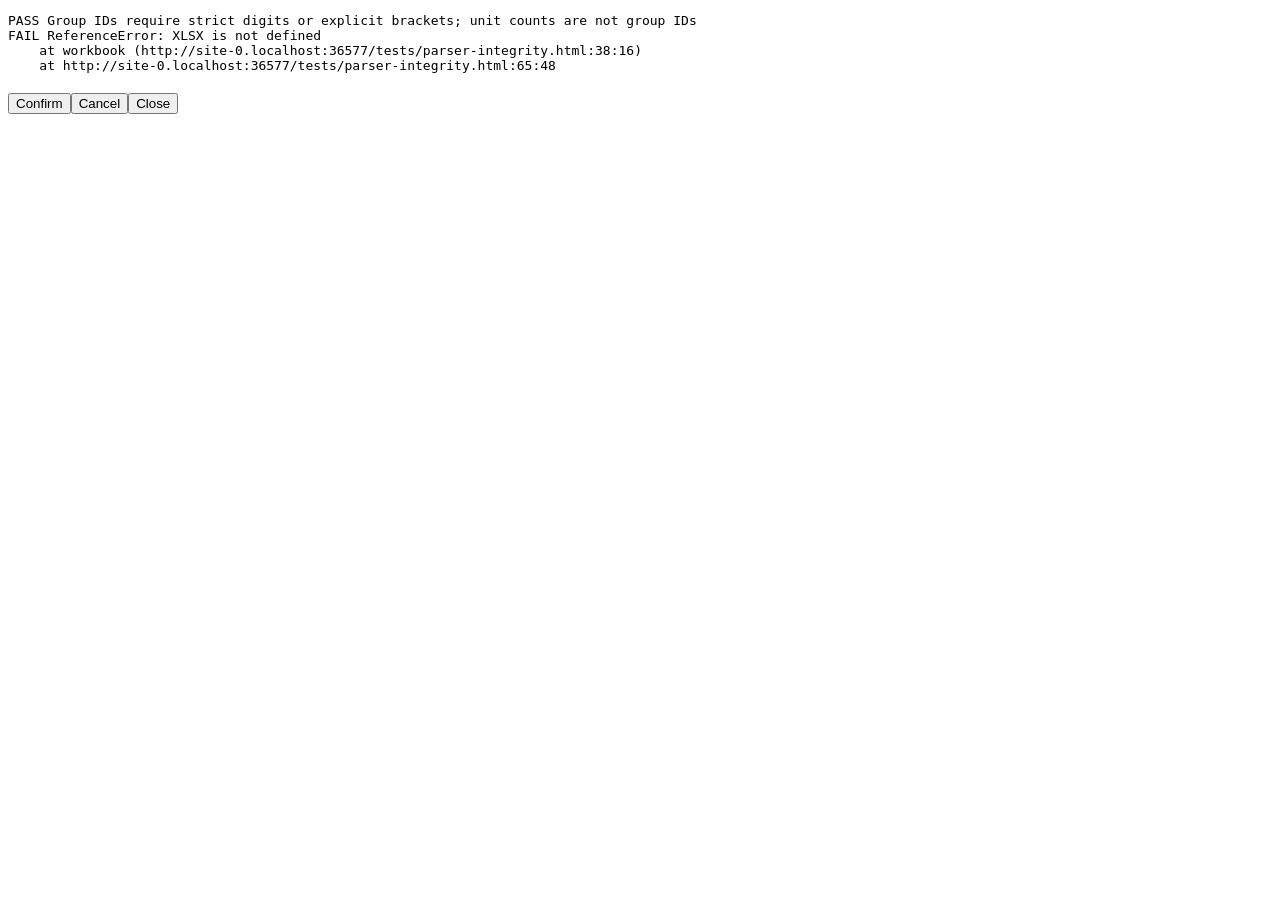
<file: tests/parser-integrity.html>
<!doctype html>
<html lang="en">
<meta charset="utf-8">
<title>Parser integrity tests</title>
<pre id="results">Running...</pre>
<div id="mappingModal" class="hidden">
  <h2 id="mappingTitle"></h2>
  <div id="mappingError"></div><div id="mappingFields"></div><div id="mappingPreview"></div>
  <button id="mappingConfirm">Confirm</button><button id="mappingCancel">Cancel</button><button id="mappingClose">Close</button>
</div>
<script>
const nativeFetch = window.fetch.bind(window);
window.fetch = (input, options) => {
  const url = new URL(typeof input === 'string' ? input : input.url, location.href);
  if (url.origin !== location.origin) throw new Error('Outbound cloud traffic blocked by parser tests');
  return nativeFetch(input, options);
};
</script>
<script src="https://cdn.sheetjs.com/xlsx-0.20.3/package/dist/xlsx.full.min.js"></script>
<script src="../js/config.js"></script>
<script src="../js/parser.js"></script>
<script src="../js/bagrutFacts.js"></script>
<script src="../js/bagrutPolicies.js"></script>
<script src="../js/bagrutEngine.js"></script>
<script src="../js/groupAnalyzer.js"></script>
<script>
(async () => {
  const passed = [], results = document.getElementById('results');
  const assert = (condition, message) => { if (!condition) throw new Error(message); };
  const waitFor = async predicate => {
    const deadline = Date.now() + 5000;
    while (!predicate()) {
      assert(Date.now() < deadline, 'Mapping modal did not open');
      await new Promise(resolve => setTimeout(resolve, 10));
    }
  };
  const workbook = sheets => {
    const wb = XLSX.utils.book_new();
    sheets.forEach(([name, rows]) => XLSX.utils.book_append_sheet(wb, XLSX.utils.aoa_to_sheet(rows), name));
    return new File([XLSX.write(wb, { type: 'array', bookType: 'xlsx' })], 'test.xlsx');
  };
  const tz = Util.normId('123');
  const rosterHeader = ['ת.ז', 'שם פרטי', 'שם משפחה', 'שכבה', 'כיתת אם'];
  const rosterRow = ['123', 'Test', 'Student', 'י', 'י1'];
  const groupTable = [['ת.ז', 'שם פרטי', 'מספר קבוצה'], ['123', 'Test', '1042']];
  let originalData, originalCache, originalIgnored, storedConfig;
  const originalMapping = Config.setMapping, originalGroups = Store.groupsOf;
  try {
    await Config.ready;
    originalData = Config.data; originalCache = Config._cache; originalIgnored = Config._ignoredCache;
    storedConfig = localStorage.getItem(Config.KEYS.config);
    Config.data = Config.defaults();
    Config._cache = { masterRoster: { data: [{ tz, firstName: 'Test', lastName: 'Student', grade: 'י', homeroom: 'י1', track: 'רגילה' }] } };
    Config._ignoredCache = new Set();
    Config._invalidateRoster();

    const groups = Parser.normalize('groups', [
      { id: 'מתמטיקה 5 יח"ל', tz: '123' }, { id: '1042', tz: '123' },
      { id: '[1042] מתמטיקה 5 יח"ל', tz: '123' }, { id: ' 1042 ', tz: '123' },
      { id: '1042.5', tz: '123' }, { id: '-1042', tz: '123' }
    ], { groupId: 'id', tz: 'tz' });
    assert(groups.skipped === 3 && groups.rows.length === 3 && groups.rows.every(r => r.groupId === '1042'), 'Units or partial numbers became group IDs');
    passed.push('Group IDs require strict digits or explicit brackets; unit counts are not group IDs');

    const roster = await Parser.readRosterFile(workbook([
      ['תקין', [rosterHeader, rosterRow]], ['ללא כותרות', [['הערות בלבד']]],
      ['ריק', []], ['כותרת בלבד', [rosterHeader]],
      ['לא תקין', [rosterHeader, ['123', 'Test', 'Student', '13', '']]],
      ['שכבה יג', [rosterHeader, ['222', 'Test', 'Student', 'יג', 'יג1']]],
      ['ז', [rosterHeader, ['333', 'Test', 'Student', 'ז', 'ז1']]],
      ['כפולים', [rosterHeader, rosterRow]]
    ]));
    for (const [name, reason] of [
      ['ללא כותרות', 'כותרות'], ['ריק', 'ריק'], ['כותרת בלבד', 'שורות נתונים'],
      ['לא תקין', 'תקינים'], ['שכבה יג', 'אינה נתמכת'], ['ז', 'ז-ט'], ['כפולים', 'כבר הופיעו']
    ]) assert(roster.warnings.some(w => w.includes('"' + name + '"') && w.includes(reason)), 'Missing named sheet warning: ' + name);
    assert(roster.rows.length === 1 && roster.ignoredIds.includes(Util.normId('333')), 'Warnings changed valid roster or junior exclusions');
    let invalidError;
    try { await Parser.readRosterFile(workbook([['לא תקין', [rosterHeader, ['123', 'Test', 'Student', '13', '']]]])); }
    catch (e) { invalidError = e; }
    assert(invalidError?.message.includes('"לא תקין"') && invalidError.message.includes('תקינים'), 'All-invalid roster failure lost its sheet reason');
    let emptyError;
    try { await Parser.readRosterFile(workbook([['ריק', []], ['רווחים', [['  ']]]])); }
    catch (e) { emptyError = e; }
    assert(emptyError?.message.includes('"ריק"') && emptyError.message.includes('"רווחים"') && emptyError.message.includes('נתונים'), 'All-empty workbook failure lost its sheet names/reason');
    passed.push('Every skipped roster sheet reports its exact name and reason; all-invalid files retain diagnostics');

    let mappingSaves = 0;
    Config.setMapping = function(...args) { mappingSaves++; return originalMapping.apply(this, args); };
    for (const [type, rows] of [
      ['groups', groupTable],
      ['sadin', [['ת.ז', 'שם', 'אירוע', 'ציון', 'קבוצה'], ['123', 'Test', 'מבחן', 80, 'מתמטיקה [1042]']]],
      ['bagrut', [['ת.ז', 'שם', 'סמל שאלון', 'ציון סופי'], ['123', 'Test', '008283', 80]]]
    ]) {
      const imported = await Parser.parseExcelFile(workbook([['נבחר', rows], ['נתונים נוספים', [['הערה']]], ['רווחים בלבד', [['  ']]]]), type);
      assert(imported.rows.length === 1 && imported.warnings.some(w => w.includes('"נבחר"') && w.includes('"נתונים נוספים"') && !w.includes('רווחים בלבד')), 'Missing extra-sheet warning: ' + type);
      if (type === 'bagrut') assert(imported.rows[0].code === '8283' && imported.rows[0].questionnaireCode === '8283', 'Flat questionnaire code not normalized');
    }
    assert(mappingSaves === 0 && !Object.keys(Config.data.mappingProfiles).length, 'Unconfirmed automatic mappings were saved');
    passed.push('All three secondary file types warn about non-empty extra sheets without saving auto-mappings');

    const file = workbook([['Groups', groupTable]]);
    let parsing = Parser.parseExcelFile(file, 'groups', { confirmMapping: true });
    await waitFor(() => !document.getElementById('mappingModal').classList.contains('hidden'));
    document.getElementById('mappingCancel').click();
    assert(await parsing === null && mappingSaves === 0, 'Cancelled mapping was saved');
    parsing = Parser.parseExcelFile(file, 'groups', { confirmMapping: true });
    await waitFor(() => !document.getElementById('mappingModal').classList.contains('hidden'));
    document.getElementById('mappingConfirm').click();
    assert((await parsing).rows.length === 1 && mappingSaves === 1 && Config.getMapping('groups').groupId === 'מספר קבוצה', 'Explicit secondary mapping was not saved');
    parsing = Parser.readRosterFile(workbook([['Roster', [rosterHeader, rosterRow]]]), { confirmMapping: true });
    await waitFor(() => !document.getElementById('mappingModal').classList.contains('hidden'));
    document.getElementById('mappingConfirm').click();
    assert((await parsing).rows.length === 1 && mappingSaves === 2 && Config.getMapping('roster').tz === 'ת.ז', 'Explicit roster mapping was not saved');
    const modal = document.getElementById('mappingModal');
    modal.remove();
    let modalError;
    try { await Parser.parseExcelFile(file, 'groups', { confirmMapping: true }); } catch (e) { modalError = e; }
    document.body.appendChild(modal);
    assert(modalError && mappingSaves === 2, 'Missing modal silently confirmed a mapping');
    passed.push('Only explicit mapping confirmation saves profiles; Cancel or missing modal never does');

    const flat = Parser.normalize('bagrut', [{ tz: '123', code: '000000', grade: 70 }], { tz: 'tz', questionnaireCode: 'code', finalGrade: 'grade' });
    assert(flat.rows[0].code === '0' && Util.normQuestionnaireCode('008283') === '8283' && Util.normQuestionnaireCode('פנימי') === 'פנימי', 'Questionnaire normalization edge cases failed');
    const wide = await Parser.parseExcelFile(workbook([
      ['Wide', [
        ['ת.ז', 'שם', 'שכבה', 'כיתה', 'ספרות (008283)\nקיץ (2026)\nציון שנתי', 'ספרות (008283)\nקיץ (2026)\nציון בחינה', 'ספרות (008283)\nקיץ (2026)\nציון סופי'],
        ['123', 'Test', 'י', 'י1', 70, 90, 80]
      ]],
      ['עוד נתונים', [['הערה']]]
    ]), 'bagrut');
    assert(wide.wide && wide.rows.length === 1 && wide.rows[0].code === '8283' && wide.rows[0].questionnaireCode === '8283' && wide.warnings.some(w => w.includes('"עוד נתונים"')), 'Wide code normalization or extra-sheet warning failed');
    Config._cache.bagrutData = { data: Parser.slimRows('bagrut', wide.rows) };
    Store.refresh();
    assert(Store.bagrutBest(tz, ['8283'])?.num === 80 && BagrutEngine.compOrd({ codes: ['008283'] }) === 12 && BagrutEngine.isInternalComp({ codes: ['008283'] }), 'Imported padded codes do not match rules/catalog');
    const rules = Util.clone(Config.rules()), literature = rules.coreSubjects.find(s => s.id === 'literature');
    literature.components[0].codes = ['008283', '8283'];
    rules.questionnaires['008283'] = { name: 'Old padded entry', expectedGrade: 'י' };
    rules.majors[0].codes = ['008283']; rules.majors[0].weights = { '008283': 75 };
    rules.exceptionDetection.immigrantCodes = ['005384'];
    Config._syncQuestionnairesOf(rules);
    assert(literature.components[0].codes.join() === '8283' && !rules.questionnaires['008283'] && rules.questionnaires['8283'].expectedGrade === 'יב', 'Rules/catalog canonicalization lost the canonical entry');
    assert(rules.majors[0].weights['8283'] === 75 && rules.exceptionDetection.immigrantCodes.join() === '5384', 'Related questionnaire references were not normalized');
    Config.withRules(rules, () => assert(Store.bagrutBest(tz, literature.components[0].codes)?.num === 80, 'Normalized custom rules did not match imported codes'));
    assert(Config.setQuestionnaire('000999', { name: 'Test', expectedGrade: 'יא' }).ok && Config.rules().questionnaires['999'] && !Config.rules().questionnaires['000999'], 'Catalog edits saved a padded key');
    assert(Config.removeQuestionnaire('000999').ok && !Config.rules().questionnaires['999'], 'Catalog removal did not normalize its key');
    passed.push('Flat/wide codes, all-zero codes, rules, catalog edits and actual engine matching share canonical questionnaire codes');

    const magenWide = await Parser.parseExcelFile(workbook([
      ['Wide', [
        ['ת.ז', 'שם', 'שכבה', 'כיתה', 'מתמטיקה (035471)\nקיץ (2026)\nציון שנתי', 'מתמטיקה (035471)\nקיץ (2026)\nציון בחינה', 'היסטוריה (022261)\nקיץ (2026)\nציון שנתי', 'היסטוריה (022261)\nקיץ (2026)\nציון בחינה'],
        ['123', 'Test', 'יב', 'יב1', 80, 40, 80, 40]
      ]]
    ]), 'bagrut');
    const byCode = Object.fromEntries(magenWide.rows.map(r => [r.code, r]));
    assert(byCode['35471'] && byCode['35471'].derived && byCode['35471'].cls.num === 60 && byCode['35471'].shown === '60' &&
      byCode['22261'] && byCode['22261'].derived && byCode['22261'].cls.num === 52, 'Wide bagrut must weight the magen per questionnaire (math 50%, cycle default 30%)');
    passed.push('Wide bagrut derives submission+exam scores with each questionnaire magen weight');

    const math = Config.rules().coreSubjects.find(s => s.id === 'math');
    Store.groupsOf = () => [{ subject: 'מתמטיקה', units: '5', reinforcement: true }, { subject: 'מתמטיקה', units: '3', reinforcement: false }];
    assert(BagrutEngine.detectLevel(tz, math) === '3', 'Reinforcement group overrode the real level');
    Store.groupsOf = () => [{ subject: 'מתמטיקה', units: '5', reinforcement: true }];
    assert(BagrutEngine.detectLevel(tz, math) === math.defaultLevel, 'Reinforcement-only group overrode fallback level');
    Store.groupsOf = () => [{ subject: 'מתמטיקה', units: '5', reinforcement: false }];
    assert(BagrutEngine.detectLevel(tz, math) === '5', 'Real subject group no longer determines level');
    passed.push('detectLevel ignores reinforcement groups while preserving real groups and fallback detection');
    results.textContent = passed.map(name => 'PASS ' + name).join('\n') + '\nAll tests passed.';
    document.title = 'PASS - Parser integrity tests';
  } catch (e) {
    results.textContent = passed.map(name => 'PASS ' + name).join('\n') + '\nFAIL ' + e.stack;
    document.title = 'FAIL - Parser integrity tests';
    console.error(e);
  } finally {
    Config.setMapping = originalMapping;
    Store.groupsOf = originalGroups;
    if (originalData) {
      Config.data = originalData; Config._cache = originalCache; Config._ignoredCache = originalIgnored;
      Config._invalidateRoster();
      if (storedConfig === null) localStorage.removeItem(Config.KEYS.config);
      else localStorage.setItem(Config.KEYS.config, storedConfig);
    }
  }
})();
</script>
</html>
</file>
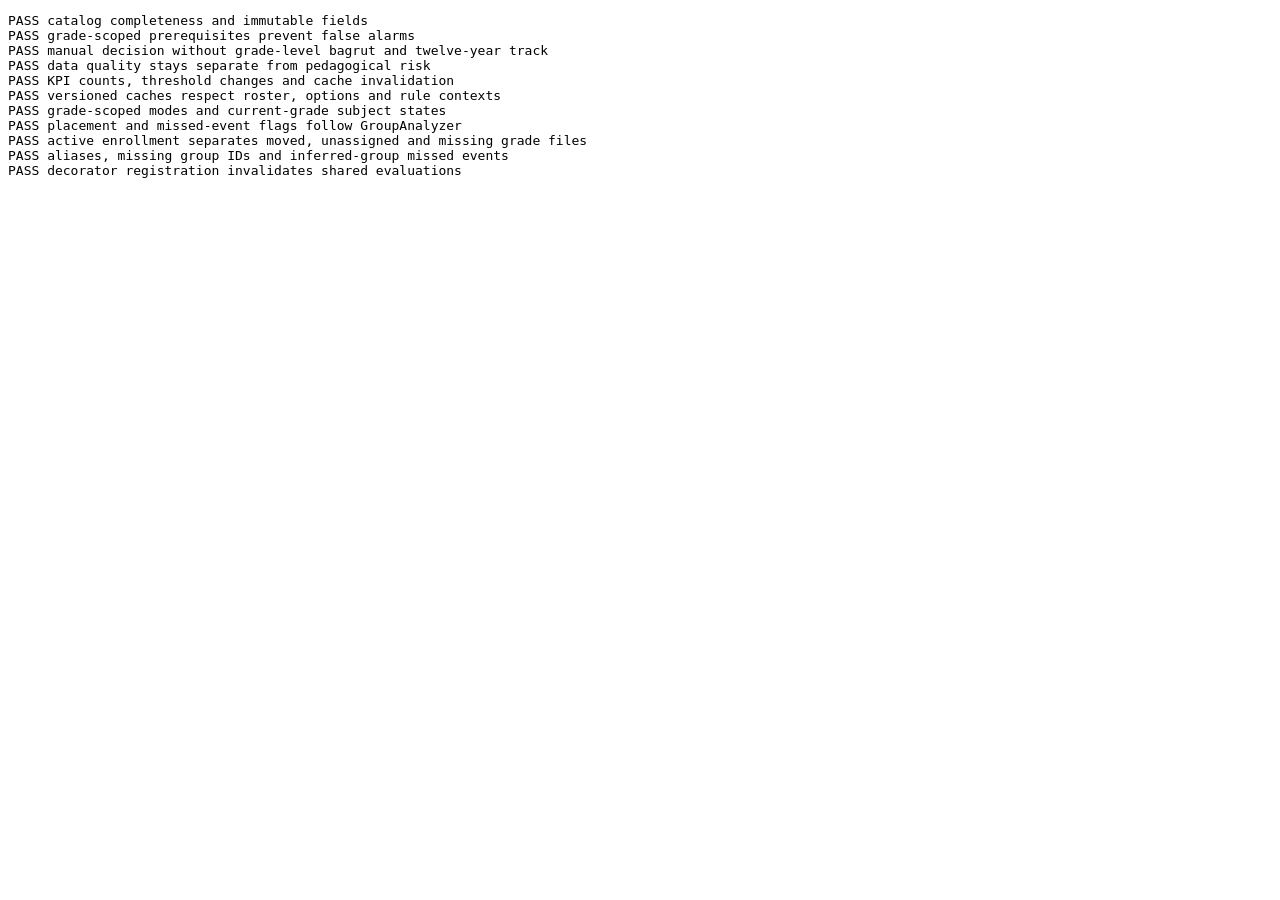
<file: tests/signal-engine.html>
<!doctype html>
<html lang="en">
<meta charset="utf-8">
<title>Signal engine tests</title>
<pre id="results">Running...</pre>
<script>window.fetch = () => { throw new Error('Outbound network blocked'); };</script>
<script src="../js/config.js"></script>
<script src="../js/parser.js"></script>
<script src="../js/bagrutFacts.js"></script>
<script src="../js/bagrutPolicies.js"></script>
<script src="../js/bagrutEngine.js"></script>
<script src="../js/groupAnalyzer.js"></script>
<script src="../js/signalEngine.js"></script>
<script>
(async () => {
  const output = document.getElementById('results'), logs = [];
  const assert = (condition, message) => { if (!condition) throw new Error(message); };
  const same = (actual, expected, message) => assert(JSON.stringify(actual) === JSON.stringify(expected),
    `${message}: ${JSON.stringify(actual)} != ${JSON.stringify(expected)}`);
  const step = async (label, fn) => { await fn(); logs.push('PASS ' + label); };
  const T = n => String(900000000 + n);
  const student = (n, grade, homeroom) => ({ tz: T(n), firstName: 'Synthetic' + n, lastName: 'Test', grade, homeroom, track: 'רגילה' });
  const bagrutMap = { tz: 'tz', questionnaireCode: 'code', finalGrade: 'final', moed: 'moed' };
  const groupMap = { tz: 'tz', grade: 'grade', classNum: 'cls', groupId: 'gid' };
  const sadinMap = { tz: 'tz', event: 'event', score: 'score', group: 'group', date: 'date' };
  const normalize = (type, rows, mapping) => Parser.normalize(type, rows, mapping).rows;
  const base = {
    '22283': 70, '22261': 70, '34221': 70, '34225': 70, '8283': 70, '8281': 70, '1263': 70, '1264': 70,
    '11283': 70, '11281': 70, '16382': 80, '16471': 80, '16483': 80, '16486': 80, '35471': 80, '35472': 80,
    '36361': 80, '86083': 'עמד בדרישות', '41083': 'בוצע', '43183': 70, '82083': 'בוצע'
  };
  const profile = (n, extra = {}) => Object.entries({ ...base, ...extra }).map(([code, final]) => ({ tz: T(n), code, final }));
  const reset = () => {
    Config.data = Config.defaults();
    Config._activeCohort = Config.data.gradeCohortMap['12'];
    Config._rulesOverride = null;
    Config._syncQuestionnaires();
    Config._cache = {};
    Config._ignoredCache = new Set();
    Config._invalidateRoster();
    SignalEngine.invalidate();
  };
  const world = ({ roster, bagrut = [], groups = [], sadin = [] }) => {
    const norm = Config.normalizeRosterRows(roster);
    Config._cache = { masterRoster: { data: norm.rows, ignoredIds: norm.ignoredIds, fileName: 'synthetic', uploadedAt: 1 } };
    [['bagrutData', bagrut], ['groupsData', groups], ['sadinData', sadin]].forEach(([key, rows]) => {
      if (rows.length) Config._cache[key] = { data: rows, fileName: 'synthetic', uploadedAt: 1 };
    });
    Config._ignoredCache = new Set();
    Config._invalidateRoster();
    Store.refresh();
  };
  const has = (result, id, key = 'pedagogical') => result[key].some(item => item.id === id);
  try {
    await step('catalog completeness and immutable fields', () => {
      const required = ['bagrut.eligible', 'bagrut.watch', 'bagrut.risk', 'bagrut.twelve', 'bagrut.unknown', 'bagrut.noshow',
        'bagrut.missing_enroll', 'placement.missing_core', 'placement.duplicate', 'placement.wrong_grade', 'placement.no_major',
        'placement.unknown', 'sadin.fail', 'sadin.borderline', 'sadin.missed_event', 'sadin.unknown', 'data.manual_review',
        'data.sadin_not_enrolled', 'data.not_in_roster'];
      same(Object.keys(SignalEngine.CATALOG).sort(), required.sort(), 'Exact catalog');
      required.forEach(id => {
        const entry = SignalEngine.CATALOG[id];
        assert(entry.id === id && entry.family === id.split('.')[0], 'Catalog family for ' + id);
        assert(['ok', 'watch', 'risk', 'unknown', 'info'].includes(entry.severity), 'Severity for ' + id);
        assert(entry.label && entry.badgeClass && Array.isArray(entry.requires), 'Catalog fields for ' + id);
        assert(Object.isFrozen(entry) && Object.isFrozen(entry.requires), 'Immutable catalog entry');
        if (entry.family === 'data') assert(entry.severity === 'info', 'Data flag is informational');
      });
    });
    await step('grade-scoped prerequisites prevent false alarms', () => {
      reset();
      const roster = [student(1, 'יב', 'יב1'), student(2, 'יא', 'יא1')];
      const groups = normalize('groups', [{ tz: T(1), grade: 'יב', cls: 'יב1', gid: 'אזרחות יב1 מורה [1111]' }], groupMap);
      const bagrut = normalize('bagrut', profile(1), bagrutMap);
      const sadin = normalize('grades', [{ tz: T(2), event: 'מבחן (100)', score: 80, group: 'אזרחות יא1 מורה [2222]', date: '01/01/2026' }], sadinMap);
      world({ roster, groups, bagrut, sadin });
      same(SignalEngine.prerequisitesFor('יא'), { hasBagrut: false, hasGroups: false, hasSadin: true }, 'Grade-specific prerequisites');
      const r = SignalEngine.computeForTrainee(T(2));
      same(r.overall, 'unknown', 'Overall remains unknown');
      assert(has(r, 'bagrut.unknown') && has(r, 'placement.unknown'), 'Missing prerequisites are explicit');
      assert(!has(r, 'placement.missing_core') && !has(r, 'placement.no_major') && !has(r, 'bagrut.missing_enroll'), 'No false placement alert');
      assert(!has(r, 'data.sadin_not_enrolled', 'dataQuality'), 'No false unassigned-sadin warning');
      assert(!r.pedagogical.some(f => f.severity === 'risk'), 'No false risk flag');
      const missing = SignalEngine.computeForTrainee(T(999));
      assert(missing.overall === 'unknown' && has(missing, 'data.not_in_roster', 'dataQuality'), 'Unknown student is informational');
    });
    await step('manual decision without grade-level bagrut and twelve-year track', () => {
      Config.data.traineeExceptions[T(2)] = { isException: true, overrideStatus: 'twelve', reason: '', note: '' };
      Config.emit('exceptions-changed');
      const r = SignalEngine.computeForTrainee(T(2));
      assert(r.ev.manual && r.overall === 'twelve' && has(r, 'bagrut.twelve'), 'Manual twelve-year decision applies');
      assert(!has(r, 'bagrut.unknown'), 'Manual decision is not unknown');
    });
    await step('data quality stays separate from pedagogical risk', () => {
      reset();
      const roster = [student(11, 'יב', 'יב1'), student(12, 'יב', 'יב1')];
      const groups = normalize('groups', [
        { tz: T(11), grade: 'יב', cls: 'יב1', gid: "מג' פיזיקה 5 יח\"ל יב1 מורה [1111]" },
        { tz: T(12), grade: 'יב', cls: 'יב1', gid: "מג' פיזיקה 5 יח\"ל יב1 מורה [1111]" },
        { tz: T(11), grade: 'יב', cls: 'יב1', gid: 'מקצוע פעיל יב1 מורה [2223]' },
        { tz: T(12), grade: 'יב', cls: 'יב1', gid: 'מקצוע בדיקה יב1 מורה [2222]' }
      ], groupMap);
      const bagrut = normalize('bagrut', [...profile(11, { '999999': 90 }), ...profile(12)], bagrutMap);
      const sadin = normalize('grades', [
        { tz: T(11), event: 'מבחן (100)', score: 58, group: 'מקצוע בדיקה יב1 מורה [2222]', date: '01/01/2026' },
        { tz: T(11), event: 'מבחן (100)', score: 58, group: 'מקצוע פעיל יב1 מורה [2223]', date: '01/01/2026' },
        { tz: T(12), event: 'מבחן (100)', score: 85, group: 'מקצוע בדיקה יב1 מורה [2222]', date: '01/01/2026' }
      ], sadinMap);
      world({ roster, groups, bagrut, sadin });
      const r = SignalEngine.computeForTrainee(T(11));
      assert(r.ev.manualReview.required, 'Fixture actually causes manual review');
      assert(has(r, 'data.manual_review', 'dataQuality'), 'Foreign questionnaire is data quality');
      assert(has(r, 'data.sadin_not_enrolled', 'dataQuality'), 'Unenrolled group is data quality');
      assert(r.overall !== 'risk' && !r.pedagogical.some(f => f.severity === 'risk'), 'Data issues do not create risk');
      assert(r.dataQuality.every(f => f.severity === 'info'), 'Data quality flags are informational');
      assert(r.pedagogical.every(f => ['id', 'family', 'severity', 'label', 'detail'].every(k => k in f)), 'Flag output fields');
    });
    await step('KPI counts, threshold changes and cache invalidation', () => {
      const first = SignalEngine.computeAll(), again = SignalEngine.computeAll();
      assert(first === again, 'Identical request returns cached object');
      const counts = first.counts;
      same(counts.ok + counts.watch + counts.risk + counts.unknown + counts.twelve, counts.total, 'KPI sum');
      same(counts.total, first.list.length, 'KPI total equals list length');
      same(first.byTz.size, first.list.length, 'One entry per roster student');
      assert(!has(first.byTz.get(T(11)), 'sadin.fail'), '58 passes at passGrade 55');
      assert(SignalEngine.isPassingScore(58), '58 passes at current configured threshold');
      assert(SignalEngine.isPassingScore(2, { social: true }) && SignalEngine.isPassingScore(4, { social: true }), 'Social 2..4 pass');
      assert(!SignalEngine.isPassingScore(1, { social: true }) && !SignalEngine.isPassingScore(null), 'Social 1 and missing score fail');
      Config.rulesForGrade('יב').passGrade = 60;
      Config.emit('rules-changed');
      const changed = SignalEngine.computeAll();
      assert(changed !== first && changed.version !== first.version, 'Changed rule invalidates cache');
      assert(has(changed.byTz.get(T(11)), 'sadin.fail'), '58 fails at passGrade 60');
      assert(has(changed.byTz.get(T(11)), 'sadin.borderline'), 'Borderline minimum comes from the cohort rules');
      assert(!SignalEngine.isPassingScore(58), 'Passing helper follows updated threshold');
      const other = SignalEngine.computeAll({ fullMode: true });
      assert(other !== changed, 'Changed options invalidate cache');
      SignalEngine.invalidate();
      assert(SignalEngine.computeAll({ fullMode: true }) !== other, 'Explicit invalidate recomputes');
      const before = SignalEngine.computeAll();
      Store.raw.grades.find(row => row.tz === T(11) && row.groupId === '2223').score = 20;
      Store.rebuild();
      const after = SignalEngine.computeAll();
      assert(after !== before && after.version !== before.version, 'Data mutation and rebuild invalidate cache');
      assert(has(after.byTz.get(T(11)), 'sadin.fail'), 'Rebuilt score is reflected');
    });
    await step('versioned caches respect roster, options and rule contexts', () => {
      const roster = Store.traineeList(), tz = T(11);
      const evalDefault = BagrutEngine.evaluate(tz, {});
      assert(evalDefault === BagrutEngine.evaluate(tz, { ignoreInternal: false }), 'Equivalent options reuse the evaluation');
      assert(evalDefault === SignalEngine.computeAll().byTz.get(tz).ev, 'Signals and direct evaluation share the result');
      assert(evalDefault !== BagrutEngine.evaluate(tz, { fullMode: true }), 'Different options do not share evaluations');
      const first = GroupAnalyzer.sadinSheet(roster);
      const repeated = GroupAnalyzer.sadinSheet([...roster]);
      assert(first !== repeated && first[0] === repeated[0], 'Equivalent rosters reuse sheet rows without sharing the array');
      const copy = { ...roster[0] };
      assert(GroupAnalyzer.sadinSheet([copy])[0].t === copy, 'Noncanonical trainees are not replaced by cached objects');
      first.pop();
      same(GroupAnalyzer.sadinSheet(roster).length, roster.length, 'Mutating a returned array does not corrupt the cache');
      same(GroupAnalyzer.sadinSheet([...roster].reverse()).map(row => row.t.tz), roster.map(t => t.tz).reverse(), 'Roster order is preserved');
      same(GroupAnalyzer.sadinSheet(roster, { subject: 'לא קיים' }).length, 0, 'Filters distinguish sheet cache entries');
      const rules = Util.clone(Config.rules());
      rules.passGrade = 10;
      const overrideSheet = Config.withRules(rules, () => GroupAnalyzer.sadinSheet(roster));
      assert(overrideSheet[0].failing === repeated[0].failing, 'Sheet failures use the trainee grade rules even under a temporary override');
      const normalSignals = SignalEngine.computeAll();
      const overrideSignals = Config.withRules(rules, () => SignalEngine.computeAll());
      assert(overrideSignals !== normalSignals, 'Temporary rules use a separate signal cache');
      assert(GroupAnalyzer.sadinSheet(roster)[0] === repeated[0], 'Normal rules retain their sheet cache');
      const oldRev = Config.rev;
      Config.emit('cache-test');
      assert(Config.rev > oldRev && BagrutEngine.evaluate(tz, {}) !== evalDefault, 'Configuration events invalidate evaluations');
      assert(GroupAnalyzer.sadinSheet(roster)[0] !== repeated[0], 'Configuration events invalidate sheets');
      const oldVersion = Store.version, beforeRebuild = BagrutEngine.evaluate(tz, {});
      Store.rebuild();
      assert(Store.version > oldVersion && BagrutEngine.evaluate(tz, {}) !== beforeRebuild, 'Rebuild invalidates evaluations');
    });
    await step('grade-scoped modes and current-grade subject states', () => {
      reset();
      Config.rulesForGrade('יא').passGrade = 70;
      Config.rulesForGrade('י').passGrade = 60;
      Config.emit('cache-test');
      const roster = [student(51, 'יא', 'יא1'), student(52, 'יב', 'יב1'), student(53, 'י', 'י1')];
      const g11 = 'מתמטיקה יא1 מורה [5101]', g12 = 'מתמטיקה יב1 מורה [5102]';
      const g10 = 'אנגלית י1 מורה [5103]', social = 'מעורבות חברתית יא1 מורה [5104]';
      const groups = normalize('groups', [
        { tz: T(51), grade: 'יא', cls: 'יא1', gid: g11 },
        { tz: T(51), grade: 'יא', cls: 'יא1', gid: social },
        { tz: T(52), grade: 'יב', cls: 'יב1', gid: g12 },
        { tz: T(53), grade: 'י', cls: 'י1', gid: g10 }
      ], groupMap);
      const sadin = normalize('grades', [
        { tz: T(51), event: 'מבחן (100)', score: 65, group: g11, date: '01/01/2026' },
        { tz: T(51), event: 'מבחן (100)', score: 3, group: social, date: '01/01/2026' },
        { tz: T(52), event: 'מבחן (100)', score: 65, group: g12, date: '01/01/2026' },
        { tz: T(53), event: 'מבחן (100)', score: 0, group: g10, date: '01/01/2026' }
      ], sadinMap);
      sadin.push({ ...sadin[0], tz: T(51), groupId: '', subject: 'מקצוע לא מאומת', score: 0 });
      world({ roster, groups, sadin });
      const rows = new Map(GroupAnalyzer.sadinSheet(Store.traineeList()).map(row => [row.t.tz, row]));
      same([rows.get(T(51)).failing, rows.get(T(52)).failing, rows.get(T(53)).failing], [1, 0, 0], 'Failures use each grade and exclude social passing scores and missed-only zeros');
      const socialSubject = [...rows.get(T(51)).subjects.values()].find(s => s.name === 'מעורבות חברתית');
      const unverified = [...rows.get(T(51)).subjects.values()].find(s => s.name === 'מקצוע לא מאומת');
      const confirmed = [...rows.get(T(53)).subjects.values()][0];
      same(SignalEngine.subjectState(socialSubject, 'יא', true), { fail: false, borderline: false, missed: 0 }, 'Social 3 is passing');
      same(SignalEngine.subjectState(unverified, 'יא', true), { fail: false, borderline: false, missed: 0 }, 'Unverified zero is not a failure or a confirmed missed event');
      same(SignalEngine.subjectState(confirmed, 'י', true), { fail: false, borderline: false, missed: 1 }, 'Enrolled zero is a confirmed missed event, not a failure');
      assert(!has(SignalEngine.computeForTrainee(T(51)), 'sadin.missed_event') && has(SignalEngine.computeForTrainee(T(53)), 'sadin.missed_event'), 'Signals count only confirmed missed events');
      for (const n of [51, 53]) {
        const adaptive = BagrutEngine.evaluate(T(n), { fullMode: false });
        assert(BagrutEngine.evaluate(T(n), { fullMode: true }) === adaptive, 'Junior final-mode requests share the adaptive cache');
        assert(SignalEngine.computeAll({ fullMode: true }).byTz.get(T(n)).ev === adaptive, 'Signals share the adaptive evaluation');
      }
      assert(BagrutEngine.evaluate(T(52), { fullMode: true }) !== BagrutEngine.evaluate(T(52), { fullMode: false }), 'Grade 12 retains distinct modes');
      const before = SignalEngine.computeAll();
      Config.setActiveCohort(Config.getGradeCohortMap()['11']);
      assert(Config.rules() === Config.rulesForGrade('יב') && Config.editRules() === Config.rulesForGrade('יא'), 'Editor selection does not change calculation rules');
      assert(SignalEngine.computeAll() === before, 'Editor selection leaves cached calculations unchanged');
      assert(Config.withRulesForGrade('יא', () => Config.rules()) === Config.rulesForGrade('יא') && Config.rules() === Config.rulesForGrade('יב'), 'Explicit grade context is restored');
    });
    await step('placement and missed-event flags follow GroupAnalyzer', () => {
      reset();
      const roster = [student(21, 'יב', 'יב1'), student(22, 'יב', 'יב1'), student(23, 'יב', 'יב1'), student(24, 'יא', 'יא1'),
        ...[25, 26, 27].map(n => student(n, 'יב', 'יב1'))];
      const firstGroup = 'אזרחות יב1 מורה [3333]', secondGroup = 'אזרחות יב1 מורה אחרת [3334]';
      const groups = normalize('groups', [
        ...[21, 22, 24, 25, 26, 27].map(n => ({ tz: T(n), grade: n === 24 ? 'יא' : 'יב', cls: n === 24 ? 'יא1' : 'יב1', gid: firstGroup })),
        { tz: T(21), grade: 'יב', cls: 'יב1', gid: secondGroup },
        { tz: T(21), grade: 'יב', cls: 'יב1', gid: "מג' פיזיקה 5 יח\"ל יב1 מורה [3335]" }
      ], groupMap);
      const bagrut = normalize('bagrut', [21, 22, 23, 24, 25, 26, 27].flatMap(n => profile(n)), bagrutMap);
      const sadin = normalize('grades', [21, 24, 25].map(n => ({ tz: T(n), event: 'מבחן (100)', score: 80, group: firstGroup, date: '01/01/2026' })), sadinMap);
      world({ roster, groups, bagrut, sadin });
      const all = SignalEngine.computeAll(), anomalyRows = GroupAnalyzer.placementAnomalies(Store.traineeList()).rows;
      const checkParity = (n, kind, id) => {
        assert(anomalyRows.some(row => row.tz === T(n) && row.kind === kind), `Fixture has ${kind}`);
        assert(has(all.byTz.get(T(n)), id), `Signal exposes ${kind}`);
      };
      checkParity(21, 'dup', 'placement.duplicate');
      checkParity(23, 'none', 'placement.missing_core');
      checkParity(23, 'nomajor', 'placement.no_major');
      checkParity(24, 'grade', 'placement.wrong_grade');
      assert(Store.missed.some(row => row.tz === T(22)) && has(all.byTz.get(T(22)), 'sadin.missed_event'), 'Missed event follows Store');
    });
    await step('active enrollment separates moved, unassigned and missing grade files', () => {
      reset();
      const old = 'אנגלית יב1 מורה ותיק [4100]', next = 'אנגלית יב1 מורה חדש [4101]';
      const nextWithoutGrade = 'אנגלית יב1 מורה נוסף [4102]', other = 'פיזיקה יב1 מורה [4103]';
      const noGradeFile = 'אנגלית יא1 מורה [4104]';
      const roster = [31, 32, 33, 34, 35, 36, 37].map(n => student(n, 'יב', 'יב1')).concat(student(39, 'יא', 'יא1'));
      const groups = normalize('groups', [
        ...[34, 35, 36, 37].map(n => ({ tz: T(n), grade: 'יב', cls: 'יב1', gid: old })),
        { tz: T(31), grade: 'יב', cls: 'יב1', gid: next },
        { tz: T(32), grade: 'יב', cls: 'יב1', gid: nextWithoutGrade },
        { tz: T(33), grade: 'יב', cls: 'יב1', gid: other }
      ], groupMap);
      const sadin = normalize('grades', [
        ...[[31, 30], [32, 25], [33, 20], [34, 80], [35, 80]].map(([n, score]) =>
          ({ tz: T(n), event: 'מבחן א (100)', score, group: old, date: '01/01/2026' })),
        ...[[31, 15], [33, 15], [34, 80]].map(([n, score]) =>
          ({ tz: T(n), event: 'מבחן ב (100)', score, group: old, date: '02/01/2026' })),
        { tz: T(31), event: 'מבחן חדש (100)', score: 80, group: next, date: '03/01/2026' },
        { tz: T(39), event: 'מבחן (100)', score: 50, group: noGradeFile, date: '01/01/2026' }
      ], sadinMap);
      world({ roster, groups, sadin });
      assert(Store.hasGroupsForGrade('יב') && !Store.hasGroupsForGrade('יא'), 'Groups availability follows grade');
      same([31, 32, 33, 39].map(n => Store.currentOf(T(n))[0].enrollmentStatus),
        ['moved', 'moved', 'unassigned', 'active'], 'Classification by actual subject enrollment');
      const sheet = new Map(GroupAnalyzer.sadinSheet(Store.traineeList()).map(row => [row.t.tz, row]));
      same([sheet.get(T(31)).overall, sheet.get(T(32)).overall, sheet.get(T(33)).overall, sheet.get(T(39)).overall],
        [80, null, null, 50], 'Only active scores contribute to averages');
      [31, 32, 33].forEach(n => {
        const signal = SignalEngine.computeForTrainee(T(n));
        assert(!has(signal, 'sadin.fail') && !has(signal, 'sadin.missed_event'), 'Inactive scores do not raise pedagogical signals: ' + n);
        assert(has(signal, 'data.sadin_not_enrolled', 'dataQuality') === (n === 33), 'Only unassigned subject is a data-quality issue: ' + n);
      });
      assert(has(SignalEngine.computeForTrainee(T(39)), 'sadin.fail'), 'Grades remain active without a groups file for the grade');
      assert(!Store.missed.some(m => [T(31), T(32), T(33)].includes(m.tz) && m.groupId === '4100'), 'Former members do not miss old group events');
      assert(!Store.missed.some(m => m.groupId === '4100' && m.eventName === 'מבחן ב'), 'Former members do not inflate the 50% event threshold');
      assert(sheet.get(T(31)).failing === 0 && sheet.get(T(31)).missed === 0, 'Moved records do not affect counts');
    });
    await step('aliases, missing group IDs and inferred-group missed events', () => {
      reset();
      const roster = [41, 42].map(n => student(n, 'יב', 'יב1'));
      const groups = normalize('groups', [
        { tz: T(41), grade: 'יב', cls: 'יב1', gid: 'מתמטיקה יב1 מורה [4201]' },
        { tz: T(42), grade: 'יב', cls: 'יב1', gid: 'פיזיקה יב1 מורה [4202]' }
      ], groupMap);
      const sadin = normalize('grades', [
        { tz: T(41), event: 'מבחן (100)', score: 40, group: 'חשבון יב1 מורה קודם [4203]', date: '01/01/2026' },
        { tz: T(41), event: 'מבחן (100)', score: 0, group: 'כימיה יב1 מורה קודם [4204]', date: '01/01/2026' },
        { tz: T(42), event: 'מבחן (100)', score: 80, group: 'כימיה יב1 מורה קודם [4204]', date: '01/01/2026' }
      ], sadinMap);
      sadin.push({ ...sadin[0], groupId: '', subject: 'מקצוע ללא קוד', score: 75 });
      world({ roster, groups, sadin });
      same(Store.currentOf(T(41)).map(e => e.enrollmentStatus), ['moved', 'unassigned', 'active'], 'Core aliases and an absent group ID are classified correctly');
      assert(Store.missed.some(m => m.tz === T(41) && m.groupId === '4204'), 'Fixture produces a fallback inferred-group missed event');
      const sheet = GroupAnalyzer.sadinSheet([Store.trainees.get(T(41))])[0];
      same([sheet.overall, sheet.failing, sheet.missed], [75, 0, 0], 'Unassigned inferred-group event is excluded, while no-ID score remains active');
      assert(!has(SignalEngine.computeForTrainee(T(41)), 'sadin.missed_event'), 'Inferred-group missed event does not reach signal');
    });
    await step('decorator registration invalidates shared evaluations', () => {
      const before = SignalEngine.computeAll(), previous = BagrutEngine.evaluate(T(41));
      BagrutEngine.registerDecorator(() => ({ cacheTestDecoration: true }));
      const next = SignalEngine.computeAll(), evaluation = BagrutEngine.evaluate(T(41));
      assert(next !== before && evaluation !== previous && evaluation.cacheTestDecoration, 'New decorators invalidate both caches');
      assert(next.byTz.get(T(41)).ev === evaluation, 'Signals reuse the newly decorated evaluation');
    });
    document.title = 'PASS - Signal engine tests';
  } catch (e) {
    logs.push('FAIL ' + (e && e.stack || e));
    document.title = 'FAIL - Signal engine tests';
  }
  output.textContent = logs.join('\n');
})();
</script>
</html>
</file>
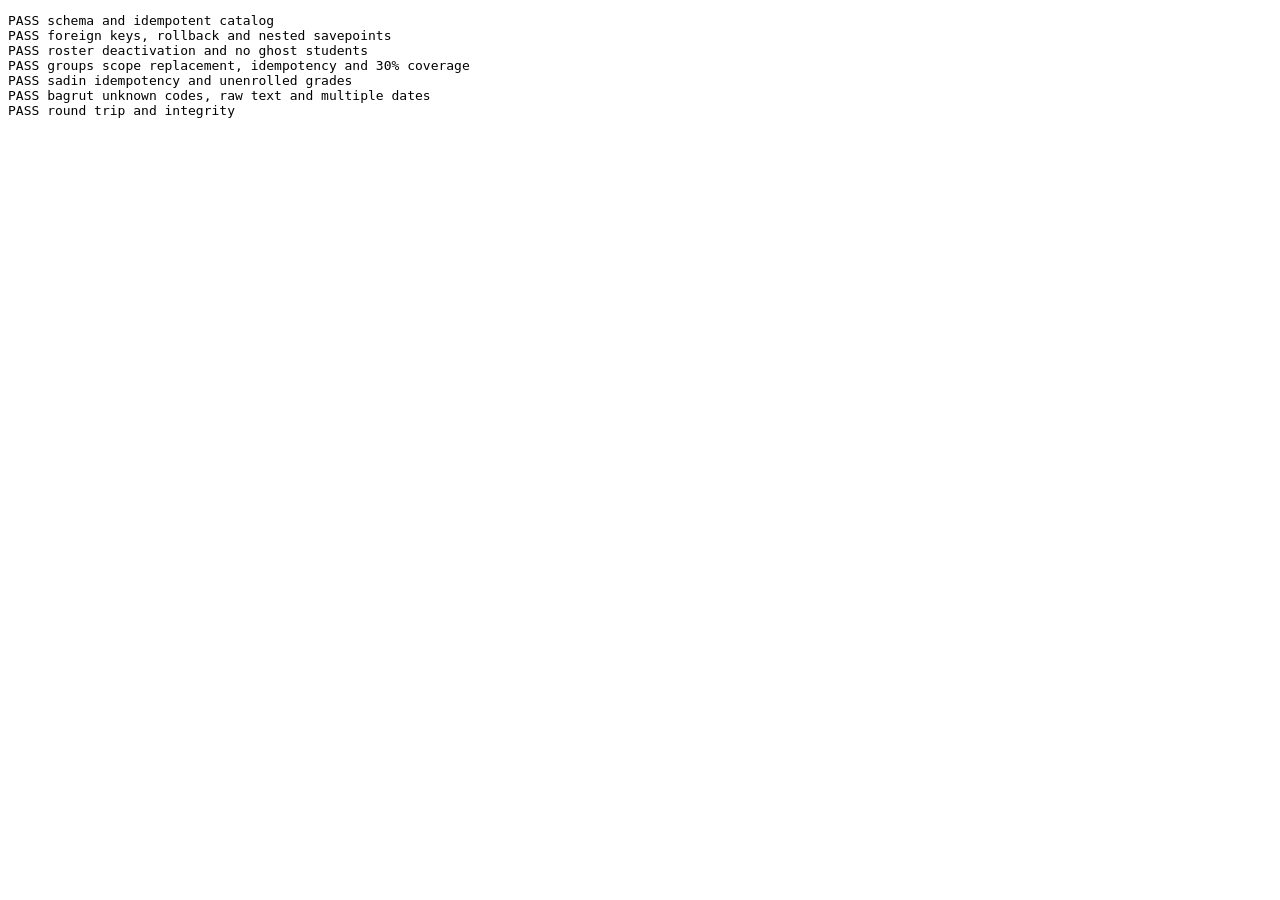
<file: tests/sqlite-etl.html>
<!doctype html>
<html lang="en">
<meta charset="utf-8">
<title>SQLite ETL tests</title>
<pre id="results">Running...</pre>
<script>
window.fetch = (input) => {
  const url = new URL(typeof input === 'string' ? input : input.url, location.href);
  if (url.origin !== location.origin || url.pathname !== '/vendor/sql-wasm.wasm') throw new Error('Unexpected network request: ' + url.href);
  return new Promise((resolve, reject) => {
    const xhr = new XMLHttpRequest();
    xhr.open('GET', url.href);
    xhr.responseType = 'arraybuffer';
    xhr.onload = () => xhr.status === 200 ? resolve({ ok: true, arrayBuffer: async () => xhr.response }) : reject(new Error('WASM HTTP ' + xhr.status));
    xhr.onerror = () => reject(new Error('WASM request failed'));
    xhr.send();
  });
};
</script>
<script src="../vendor/sql-wasm.js"></script>
<script src="../js/config.js"></script>
<script src="../js/parser.js"></script>
<script src="../js/dbSchema.js"></script>
<script src="../js/db.js"></script>
<script src="../js/etl.js"></script>
<script>
(async () => {
  const output = document.getElementById('results');
  const logs = [];
  const assert = (condition, message) => { if (!condition) throw new Error(message); };
  const equal = (a, b, message) => assert(JSON.stringify(a) === JSON.stringify(b), message + ': ' + JSON.stringify(a) + ' != ' + JSON.stringify(b));
  const step = async (label, fn) => { await fn(); logs.push('PASS ' + label); };
  const tz = n => String(900000000 + n);
  try {
    Config.data = Config.defaults();
    Config._activeCohort = Config.data.gradeCohortMap['12'];
    Config._syncQuestionnaires();
    await step('schema and idempotent catalog', async () => {
      await DB.init({ wasmBase: '../vendor/' });
      DB.createEmpty();
      DB.seedCatalogFromConfig();
      const counts = () => ['subjects', 'subject_aliases', 'questionnaires', 'cohorts', 'cohort_rules'].map(t => DB.scalar('SELECT count(*) FROM ' + t));
      const before = counts();
      DB.seedCatalogFromConfig();
      equal(counts(), before, 'Catalog must be idempotent');
      const map = Config.data.gradeCohortMap;
      const eleven = map['11'], twelve = map['12'];
      map['11'] = twelve; map['12'] = eleven;
      DB.seedCatalogFromConfig();
      equal(DB.scalar("SELECT cohort_id FROM cohorts WHERE grade_key='יא'"), twelve, 'Changed cohort assignment is reseeded');
      map['11'] = eleven; map['12'] = twelve;
      DB.seedCatalogFromConfig();
      equal(counts(), before, 'Catalog remains stable after cohort reassignment');
      assert(before.every(n => n > 0), 'Every catalog table has entries');
      equal(DB.scalar("SELECT is_non_bagrut FROM questionnaires WHERE code='700181'"), 1, 'Non-bagrut code');
      equal(ETL.normalizeSubject('מג׳  תנ״ך'), ETL.normalizeSubject('תנ"ך'), 'Prefix and quotation normalization');
      assert(DB.checkIntegrity().ok, 'Initial integrity');
    });
    await step('foreign keys, rollback and nested savepoints', () => {
      DB.run("INSERT INTO groups(group_id) VALUES ('fk-test')");
      let failed = false;
      try { DB.run("INSERT INTO enrollments VALUES ('999999999','fk-test','יב')"); } catch (e) { failed = true; }
      assert(failed, 'FK violation must fail');
      try { DB.transaction(() => { DB.run("INSERT INTO groups(group_id) VALUES ('rollback')"); throw new Error('test'); }); }
      catch (e) { assert(e.message === 'test', 'Original error propagates'); }
      equal(DB.scalar("SELECT count(*) FROM groups WHERE group_id='rollback'"), 0, 'Transaction rolls back');
      DB.transaction(() => {
        DB.run("INSERT INTO groups(group_id) VALUES ('outer')");
        try { DB.transaction(() => { DB.run("INSERT INTO groups(group_id) VALUES ('inner')"); throw new Error('inner'); }); } catch (e) { assert(e.message === 'inner', 'Nested error'); }
      });
      equal(DB.scalar("SELECT count(*) FROM groups WHERE group_id IN ('outer','inner')"), 1, 'Savepoint isolates rollback');
    });
    const roster = [
      ...Array.from({ length: 10 }, (_, i) => ({ tz: tz(i + 1), firstName: 'Synthetic' + i, gradeKey: 'יב', classKey: 'יב1' })),
      ...Array.from({ length: 10 }, (_, i) => ({ tz: tz(i + 11), firstName: 'Synthetic' + i, gradeKey: 'יב', classKey: 'יב2' })),
      { tz: tz(21), firstName: 'Synthetic', gradeKey: 'יא', classKey: 'יא1' },
      { tz: tz(22), firstName: 'Synthetic', gradeKey: 'יב', classKey: 'יב3' }
    ];
    await step('roster deactivation and no ghost students', () => {
      const result = ETL.ingestRoster([...roster, { tz: 'bad', gradeKey: 'יב' }]);
      equal(result.rowsQuarantined, 1, 'Bad ID quarantined');
      DB.run('INSERT INTO student_overrides(tz,homeroom) VALUES (?,?)', [tz(22), 'יב1']);
      DB.run("INSERT INTO students(tz,roster_grade,roster_homeroom,source) VALUES (?,'יב','יב1','manual')", [tz(23)]);
      ETL.ingestRoster(roster.filter(r => r.tz !== tz(22)));
      equal(DB.scalar('SELECT is_active FROM students WHERE tz=?', [tz(22)]), 0, 'Departed student inactive');
      equal(DB.scalar('SELECT count(*) FROM v_effective_students WHERE tz=?', [tz(22)]), 0, 'Override cannot revive departed student');
      equal(DB.scalar('SELECT is_active FROM students WHERE tz=?', [tz(23)]), 1, 'Manual student remains active');
      DB.run('UPDATE students SET is_active=0 WHERE tz=?', [tz(23)]);
    });
    await step('groups scope replacement, idempotency and 30% coverage', () => {
      const row = (n, groupId, gradeKey) => ({ tz: tz(n), groupId, gradeKey, subject: 'אזרחות', groupName: 'אזרחות' });
      const eleven = [row(21, 'g11', 'יא')];
      const twelve = [...[1, 2, 3, 4].map(n => row(n, 'g12a', 'יב')), ...[11, 12].map(n => row(n, 'g12b', 'יב'))];
      ETL.ingestGroups(eleven);
      ETL.ingestGroups(twelve);
      ETL.ingestGroups(twelve);
      equal(DB.scalar("SELECT count(*) FROM enrollments WHERE grade_scope='יא'"), 1, 'QA-11.8');
      equal(DB.scalar("SELECT count(*) FROM enrollments WHERE grade_scope='יב'"), 6, 'No duplicates');
      let failed = false;
      try { ETL.ingestGroups(eleven, { gradeScope: 'יב' }); } catch (e) { failed = true; }
      assert(failed, 'Conflicting explicit scope is rejected');
      equal(DB.scalar("SELECT count(*) FROM enrollments WHERE grade_scope='יא'"), 1, 'Rejected import preserves other scope');
      const coverage = DB.query("SELECT class_key,class_size,enrolled,is_required FROM v_class_core_coverage WHERE subject_name='אזרחות' AND class_key IN ('יב1','יב2') ORDER BY class_key");
      equal(coverage, [{ class_key: 'יב1', class_size: 10, enrolled: 4, is_required: 1 }, { class_key: 'יב2', class_size: 10, enrolled: 2, is_required: 0 }], 'Coverage threshold');
      ETL.ingestGroups([{ ...row(1, 'badgroup', 'יב'), subject: 'מקצוע לא מוכר' }, { ...row(2, 'badgroup', 'יב'), subject: 'מקצוע לא מוכר' }]);
      equal(DB.scalar("SELECT count(*) FROM import_quarantine WHERE entity_type='unmapped_group' AND batch_id=(SELECT max(batch_id) FROM import_batches)"), 1, 'Unmapped warning once per group');
      ETL.ingestGroups(twelve);
      ETL.ingestGroups([
        { tz: tz(21), groupId: 'prefix', gradeKey: 'יא', subject: "מג' אזרחות", groupName: "מג' אזרחות" },
        { tz: tz(21), groupId: 'gender', gradeKey: 'יא', subject: 'מגדר', groupName: 'מגדר' },
        { tz: '999999999', groupId: 'prefix', gradeKey: 'יא', subject: "מג' אזרחות", groupName: "מג' אזרחות" }
      ]);
      equal(DB.scalar("SELECT is_major_prefix FROM groups WHERE group_id='prefix'"), 1, 'Major prefix detected');
      equal(DB.scalar("SELECT is_major_prefix FROM groups WHERE group_id='gender'"), 0, 'Gender is not a major prefix');
      assert(DB.scalar("SELECT subject_id FROM groups WHERE group_id='prefix'") !== null, 'Prefixed subject resolves using aliases');
      equal(DB.scalar("SELECT count(*) FROM import_quarantine WHERE entity_type='student_missing' AND batch_id=(SELECT max(batch_id) FROM import_batches)"), 1, 'Missing group pupil quarantined');
      ETL.ingestGroups(eleven);
      DB.run("CREATE TRIGGER test_import_failure BEFORE INSERT ON enrollments BEGIN SELECT RAISE(ABORT, 'forced failure'); END");
      const before = DB.scalar('SELECT count(*) FROM import_batches');
      failed = false;
      try { ETL.ingestGroups(twelve); } catch (e) { failed = true; }
      assert(failed, 'ETL error propagates');
      equal(DB.scalar("SELECT count(*) FROM enrollments WHERE grade_scope='יב'"), 6, 'Failed import restores deleted enrollments');
      equal(DB.scalar('SELECT count(*) FROM import_batches'), before, 'Failed batch rolls back');
      DB.run('DROP TRIGGER test_import_failure');
    });
    await step('sadin idempotency and unenrolled grades', () => {
      const rows = [
        { tz: tz(5), groupId: 'g12a', subject: 'אזרחות', eventName: 'Synthetic test', date: '2026-03-01', weight: 20, score: 55, scoreRaw: '55' },
        { tz: tz(1), groupId: 'g12a', subject: 'אזרחות', eventName: 'Synthetic test', date: '2026-03-01', weight: 20, score: 70 },
        { tz: '999999999', groupId: 'g12a', eventName: 'Synthetic test', date: '2026-03-01', weight: 20, score: 80 },
        { tz: tz(2), groupId: 'skeleton', subject: 'אזרחות', eventName: 'Other', date: '2026-03-02', score: 80 }
      ];
      const result = ETL.ingestSadin(rows);
      equal(result.rowsQuarantined, 1, 'Missing pupil quarantined');
      ETL.ingestSadin(rows);
      equal(DB.scalar('SELECT count(*) FROM assessment_events'), 2, 'Events do not duplicate');
      equal(DB.scalar('SELECT count(*) FROM sadin_grades'), 3, 'Grades do not duplicate');
      equal(DB.scalar("SELECT count(*) FROM v_sadin_not_enrolled WHERE tz=? AND group_id='g12a'", [tz(5)]), 1, 'Unenrolled grade surfaced');
      equal(DB.scalar("SELECT in_groups_file FROM groups WHERE group_id='skeleton'"), 0, 'Skeleton group');
    });
    await step('bagrut unknown codes, raw text and multiple dates', () => {
      const rows = [
        { tz: tz(1), code: '34271', moed: '202606', final: 'עבר', exam: 'חסם' },
        { tz: tz(1), code: '34271', moed: '202608', final: '75' },
        { tz: tz(1), code: '999999', moed: '202606', final: 'חסם', evalKind: 'alternative' }
      ];
      const b = ETL.ingestBagrut(rows);
      equal(b.rowsQuarantined, 1, 'Unknown code warning');
      equal(DB.scalar("SELECT is_known FROM questionnaires WHERE code='999999'"), 0, 'Unknown code created');
      equal(DB.scalar("SELECT eval_kind FROM questionnaires WHERE code='999999'"), 'alternative', 'Evaluation kind');
      equal(DB.scalar("SELECT count(*) FROM bagrut_grades WHERE questionnaire_code='034271'"), 2, 'Different dates coexist');
      equal(DB.scalar("SELECT final_raw FROM bagrut_grades WHERE questionnaire_code='034271' AND moed_code='202606'"), 'עבר', 'Raw final text retained');
      equal(DB.scalar("SELECT exam_raw FROM bagrut_grades WHERE questionnaire_code='034271' AND moed_code='202606'"), 'חסם', 'Raw exam text retained');
    });
    await step('round trip and integrity', async () => {
      const tables = ['students','student_overrides','subjects','subject_aliases','questionnaires','cohorts','cohort_rules','groups','enrollments','assessment_events','sadin_grades','bagrut_grades','import_batches','import_quarantine'];
      const snapshot = () => tables.map(t => DB.query('SELECT * FROM ' + t + ' ORDER BY rowid'));
      const before = snapshot(), bytes = DB.exportBytes();
      let failed = false;
      try { DB.run("INSERT INTO enrollments VALUES ('999999999','g12a','יב')"); } catch (e) { failed = true; }
      assert(failed, 'FK enforcement remains enabled after export');
      const broken = new (await DB.init()).Database(bytes);
      broken.run('PRAGMA foreign_keys=OFF');
      broken.run("INSERT INTO enrollments VALUES ('999999999','g12a','יב')");
      const brokenBytes = broken.export();
      broken.close();
      failed = false;
      try { DB.openBytes(brokenBytes); } catch (e) { failed = true; }
      assert(failed, 'Opening a database with FK violations is rejected');
      equal(snapshot(), before, 'Rejected database leaves active database intact');
      DB.openBytes(bytes);
      equal(snapshot(), before, 'All rows preserved');
      assert(DB.checkIntegrity().ok, 'Integrity after reopen');
      failed = false;
      try { DB.run("INSERT INTO enrollments VALUES ('999999999','g12a','יב')"); } catch (e) { failed = true; }
      assert(failed, 'FK enforcement after reopen');
    });
    document.title = 'PASS - SQLite ETL tests';
  } catch (e) {
    logs.push('FAIL ' + (e && e.stack || e));
    document.title = 'FAIL - SQLite ETL tests';
  }
  output.textContent = logs.join('\n');
})();
</script>
</html>
</file>
